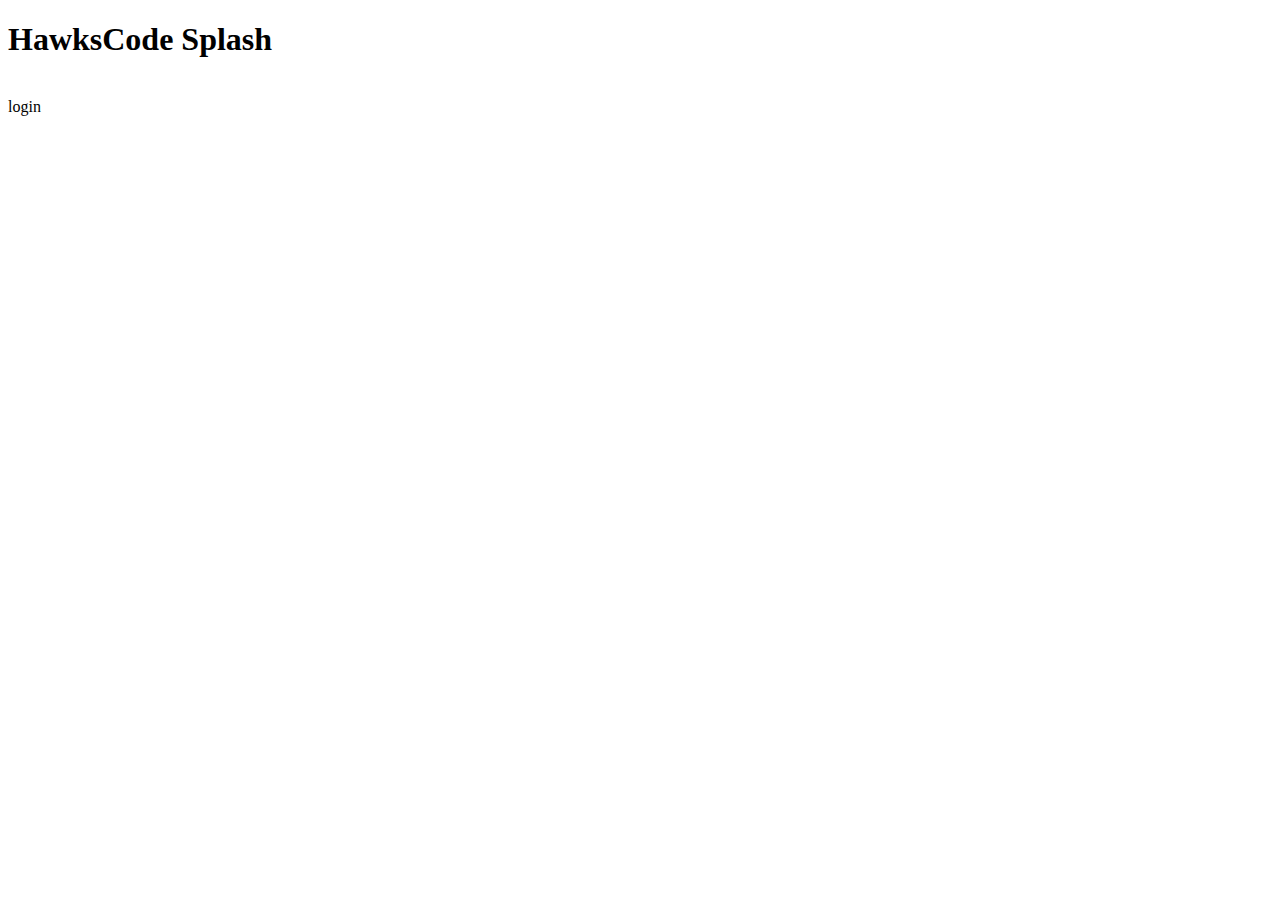
<file: src/main/resources/templates/index.html>
<!DOCTYPE html>
<html xmlns:th="http://thymeleaf.org">
	<head>
		<meta charset="utf-8">
		<meta name="viewport" content="width=device-width, initial-scale=1.0">
		<meta http-equiv="X-UA-Compatible" content="IE=edge">
		
		<title>MU HawksCode</title>
	</head>
	<body>
		<h1>HawksCode Splash</h1>
		<br />
		<a th:href="@{/home}">login</a>
	</body>
</html>
</file>
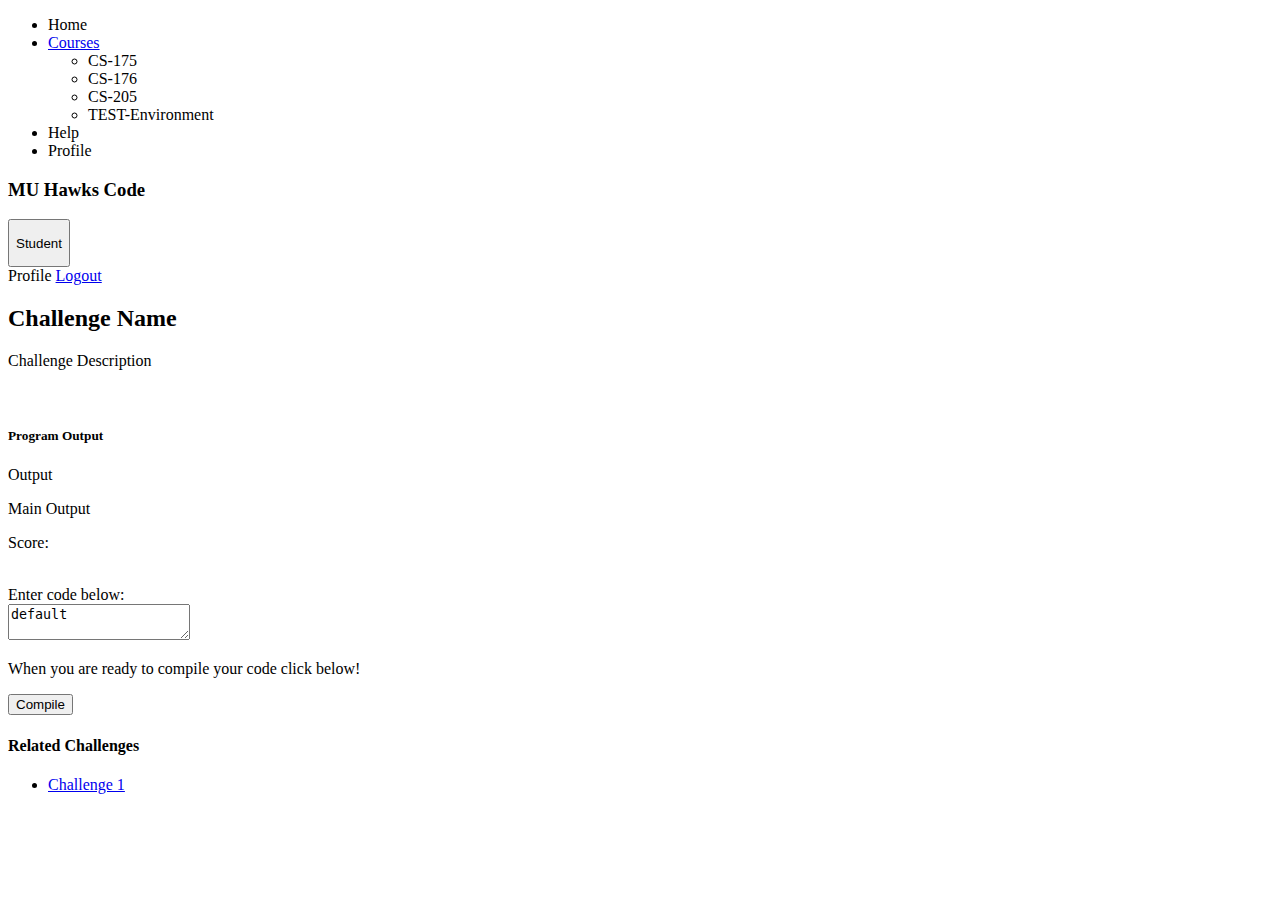
<file: src/main/resources/templates/b-challenge.html>
<!DOCTYPE html>
<html xmlns:th="http://thymeleaf.org">
	<head>
        <meta charset="utf-8">
        <meta name="viewport" content="width=device-width, initial-scale=1.0">
        <meta http-equiv="X-UA-Compatible" content="IE=edge">

        <title>MU HawksCode</title>
		<link rel="icon" type="image/ico" th:src="@{/img/MUScienceLogo.png}" />
 		
 		<!-- Bootstrap CSS CDN -->
        <link rel="stylesheet" th:href="@{/css/bootstrap.min.css}">
        <!-- Our Custom CSS -->
        <link rel="stylesheet" th:href="@{/css/main.css}">

		<!-- Our Custom CSS -->
		<link rel="stylesheet" th:href="@{/css/helpPage.css}">
		<link rel="stylesheet" th:href="@{/css/indexPage.css}">
		
		<link rel="stylesheet" th:href="@{/css/coursePage.css}">
		<link rel="stylesheet" th:href="@{/css/codeEditor.css}">
		<link rel="stylesheet" th:href="@{/css/challenge_pages.css}">
		
		<link rel="stylesheet" th:href="@{/css/profile.css}">
		<link rel="stylesheet" th:href="@{/css/main.css}">
				
		<!-- Font Awesome -->
		<link rel="stylesheet"
			href="https://use.fontawesome.com/releases/v5.4.1/css/all.css"
			integrity="sha384-5sAR7xN1Nv6T6+dT2mhtzEpVJvfS3NScPQTrOxhwjIuvcA67KV2R5Jz6kr4abQsz"
			crossorigin="anonymous">
		<!-- Font for textarea -->
		<link href="https://fonts.googleapis.com/css?family=Inconsolata&display=swap" rel="stylesheet"> 
	</head>

	<body>
        <div class="wrapper">
            <nav id="sidebar">
				<ul class="list-unstyled components">
				<li>
					<a th:href="@{/home}"><i class="fas fa-home"></i>Home</a>
				</li>
				<li>
					<a href="#courseSubmenu" data-toggle="collapse" aria-expanded="false" class="dropdown-toggle"><i class="fas fa-chalkboard"></i>Courses</a>
					<ul class="collapse list-unstyled" id="courseSubmenu">
						<li><a th:href="@{/home/cs175}">CS-175</a></li>
						<li><a th:href="@{/home/cs176}">CS-176</a></li>
						<li><a th:href="@{/home/cs205}">CS-205</a></li>
						<li><a th:href="@{/home/testEnvironment}">TEST-Environment</a></li>
					</ul>
				</li>
				<li>
					<a th:href="@{/home/help}"><i class="fas fa-question"></i>Help</a>
				</li>
				<li>
					<a th:href="@{/home/profile}"><i class="fas fa-user"></i>Profile</a>
				</li>
			</ul>
	<!--  
			<ul class="list-unstyled CTAs">
				<li><a href="#" class="primary">Help</a></li>
				<li><a href="#" class="secondary">Java Docs</a></li>
			</ul>
	-->
		</nav>
        <div id="content">
            <!-- Secondary Nav -->
            <nav class="navbar navbar-default">
               <div class="container-fluid">
               <i id="sidebarCollapse" class="fa fa-bars" aria-hidden="true"></i>
               <!-- <h1 class="site-header"> HAWKSCODE </h1> --> 
                <div class="sidebar-header">
					<h3><a th:href="@{/home}">MU Hawks Code</a></h3>
					<!-- <strong><a th:href="@{/home}">MU</a></strong> -->
				</div>
                                
                <div class="profile-dropdown">
              		<button onclick="myFunction()" class="profile-dropbtn"><p th:text="${userID}" class="profile-dropbtn">Student</p></button>
                   	<div id="myDropdown" class="profile-dropdown-content">
					    <a th:href="@{/home/profile}">Profile</a>
					    <a href="logout?url=/?forcepostlogouturl">Logout</a>
					</div>
				</div> <!--  end drop down -->
               </div>
           </nav>
           <!-- beginning of HawksCode homepage -->
               
		<div id="challenge_page">
               <h2 th:text="${header}">Challenge Name</h2><span id="isChallengeCompleted"></span>
           
           
			<div th:utext="${description}">Challenge Description</div>
			
			<!-- Output, Errors, and overall score (float right in CSS, let it take up 25% of page)  -->
			<div id="right-side_info">
			<br/><br/>
			<h5>Program Output</h5>
				
			<div class="errors"> <!-- Error Output 
				<div th:each="item: ${outList}" th:text="${item}"></div>-->
				<p> Output</p>
				<div th:each="item: ${outList}" th:text="${#strings.replace(item, ' ', '&nbsp;&nbsp;')}">Main Output</div>	
			</div>
				<div id="score">
				
						<!-- <ul>
							<li><a th:each="error: ${outList/errorList}" th:text="${item/error}"></a>
						</ul>
						 TO BE ADDED  -->
						<p>Score: <span th:text="${score}"></span></p>
						
				</div>
			
			</div>
          
           <!-- Challenge text box -->
           <br/>
			<form method="post" th:object="${textInput}">Enter code below:
		<br/>
			<textarea th:field="*{userInput}" th:text="${'Does this show?!?!'} " spellcheck="false" maxlength="2500">
						does this show?
			</textarea>
		<br/>
		<p>When you are ready to compile your code click below!</p>
		<!-- button -->
			<input type="submit" value="Compile"/>

			</form>
			
		<div class="line"></div>
		<h4>Related Challenges</h4>
		<ul th:each="rc: ${relatedChallenges}">
			<li><a href="#" th:text = "${rc}" th:href="@{${rc}}">Challenge 1</a></li>
		
		</ul>
		</div>
	</div>
</div>      
            

		<!-- script to show editor 
        <script src="ace/ace.js" type="text/javascript" charset="utf-8"></script>
        <script src="js/basic.js"></script>
		-->
		
		<!-- Keep user input after post -->
		<script th:inline="javascript">
		/*<![CDATA[*/
		    var boilerplate = /*[[${boilerplate}]]*/ 'default';
			var userInput =  /*[[${userInput}]]*/ 'default';
			var textarea = document.querySelector("textarea");
			if(!userInput) {
				textarea.value = boilerplate;
				
			} else {
		    	textarea.value = userInput;
		    	textarea.scrollIntoView();
			}
		/*]]>*/
		</script>
		
		<!-- Check is challenge is already completed by user -->
		<script th:inline="javascript">
		/*<![CDATA[*/
		    var isChallengeCompleted = /*[[${isChallengeCompleted}]]*/ 'default';
			console.log(isChallengeCompleted);
			if(isChallengeCompleted === true) {
				document.querySelector("#isChallengeCompleted").innerHTML = "<p>Completed!</p>";
			}
		/*]]>*/
		</script>
		
		<!-- Allow tabbing in textarea -->
		<script>
			var textareas = document.getElementsByTagName('textarea');
			var count = textareas.length;
			for(var i=0;i<count;i++){
			    textareas[i].onkeydown = function(e){
			        if(e.keyCode==9 || e.which==9){
			            e.preventDefault();
			            var s = this.selectionStart;
			            this.value = this.value.substring(0,this.selectionStart) + "    " + this.value.substring(this.selectionEnd);
			            this.selectionEnd = s+4; 
			        }
			    }
			}
		</script>
		
		
        <!-- jQuery CDN -->
        <script th:src="@{/js/jquery-1.12.0.min.js}"></script>
        <!-- Bootstrap Js CDN -->
        <script th:src="@{/js/bootstrap.min.js}"></script>
        <!-- Custom JS-->
        <script th:src="@{/js/main.js}"></script>
        <!-- script to show editor 
        <script src="ace/ace.js" type="text/javascript" charset="utf-8"></script>
        -->
        
        <!-- PROFILE DROPDOWN -->
		<script>
			/* When the user clicks on the button, 
			toggle between hiding and showing the dropdown content */
			function myFunction() {
			  document.getElementById("myDropdown").classList.toggle("show");
			}
			
			// Close the dropdown if the user clicks outside of it
			window.onclick = function(event) {
			  if (!event.target.matches('.profile-dropbtn')) {
			    var dropdowns = document.getElementsByClassName("profile-dropdown-content");
			    var i;
			    for (i = 0; i < dropdowns.length; i++) {
			      var openDropdown = dropdowns[i];
			      if (openDropdown.classList.contains('show')) {
			        openDropdown.classList.remove('show');
			      }
			    }
			  }
			}
		</script>
    </body>
</html>
</file>
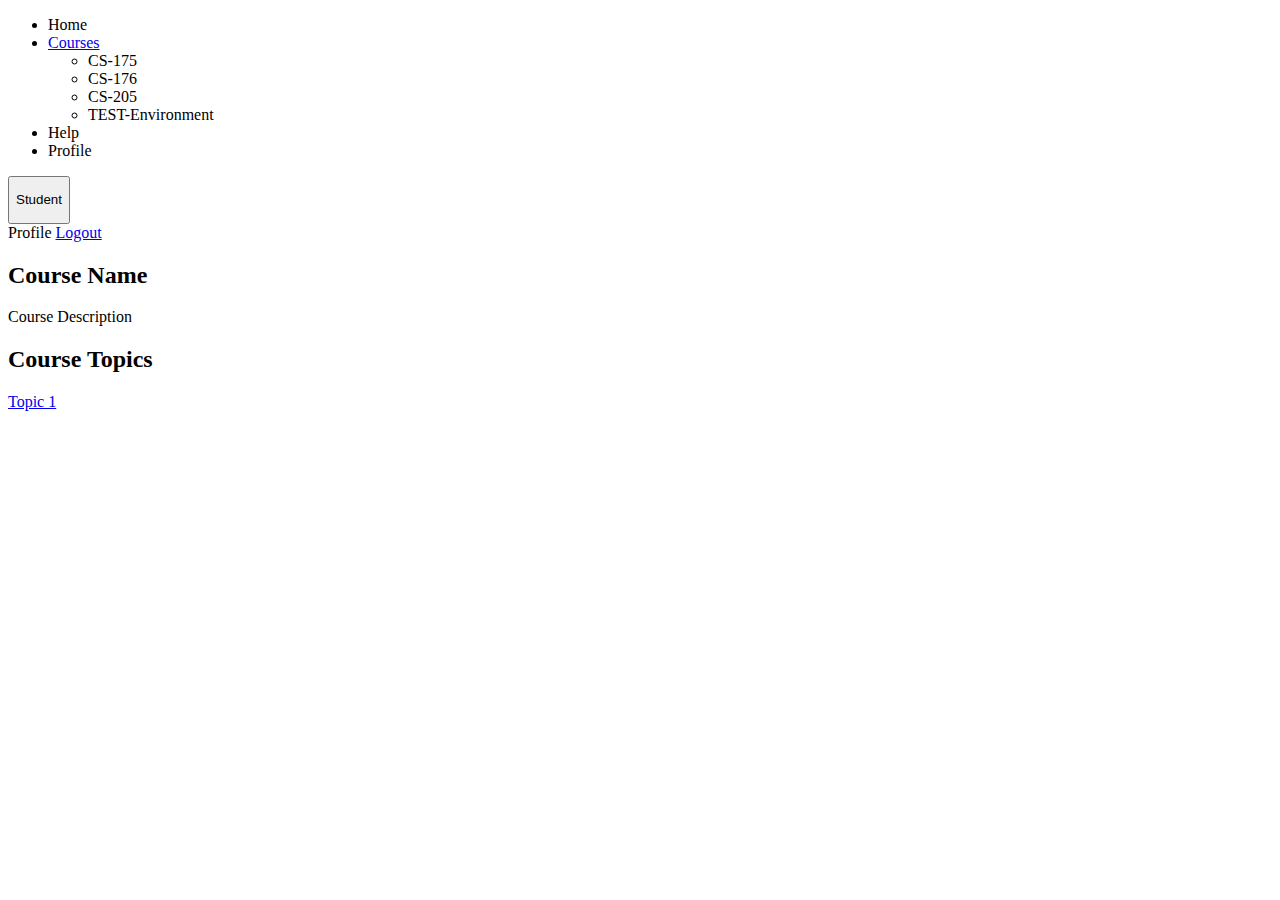
<file: src/main/resources/templates/b-course.html>
<!DOCTYPE html> <!--new page -->
<html xmlns:th="http://thymeleaf.org">
    <head>
        <meta charset="utf-8">
        <meta name="viewport" content="width=device-width, initial-scale=1.0">
        <meta http-equiv="X-UA-Compatible" content="IE=edge">

        <title>MU HawksCode</title>
		<link rel="icon" type="image/ico" th:href="@{/img/MUScienceLogo.png}" />
 		
 		<!-- Bootstrap CSS CDN -->
        <link rel="stylesheet" th:href="@{/css/bootstrap.min.css}">
        <!-- Our Custom CSS -->
        <link rel="stylesheet" th:href="@{/css/main.css}">

		<!-- Our Custom CSS -->
		<link rel="stylesheet" th:href="@{/css/helpPage.css}">
		<link rel="stylesheet" th:href="@{/css/indexPage.css}">
		
		<link rel="stylesheet" th:href="@{/css/coursePage.css}">
		<link rel="stylesheet" th:href="@{/css/codeEditor.css}">
		<link rel="stylesheet" th:href="@{/css/challenge_pages.css}">
		
		<link rel="stylesheet" th:href="@{/css/profile.css}">
		<link rel="stylesheet" th:href="@{/css/main.css}">
				
		<!-- Font Awesome -->
		<link rel="stylesheet"
			href="https://use.fontawesome.com/releases/v5.4.1/css/all.css"
			integrity="sha384-5sAR7xN1Nv6T6+dT2mhtzEpVJvfS3NScPQTrOxhwjIuvcA67KV2R5Jz6kr4abQsz"
			crossorigin="anonymous">
		<!-- Font for textarea -->
		<link href="https://fonts.googleapis.com/css?family=Inconsolata&display=swap" rel="stylesheet"> 
	</head>

	<body>
        <div class="wrapper">
        	<!-- Sidebar Holder -->
        	<nav id="sidebar">		
				<ul class="list-unstyled components">
					<li>
						<a th:href="@{/home}"><i class="fas fa-home"></i>Home</a>
					</li>
					<li>
						<a href="#courseSubmenu" data-toggle="collapse" aria-expanded="false" class="dropdown-toggle"><i class="fas fa-chalkboard"></i>Courses</a>
						<ul class="collapse list-unstyled" id="courseSubmenu">
							<li><a th:href="@{/home/cs175}">CS-175</a></li>
							<li><a th:href="@{/home/cs176}">CS-176</a></li>
							<li><a th:href="@{/home/cs205}">CS-205</a></li>
							<li><a th:href="@{/home/testEnvironment}">TEST-Environment</a></li>
						</ul>
					</li>
					<li>
						<a th:href="@{/home/help}"><i class="fas fa-question"></i>Help</a>
					</li>
					<li>
						<a th:href="@{/home/profile}"><i class="fas fa-user"></i>Profile</a>
					</li>
				</ul>
				<!-- 
				<ul class="list-unstyled CTAs">
					<li><a href="#" class="primary">Help</a></li>
					<li><a href="#" class="secondary">Java Docs</a></li>
				</ul>
				-->
			</nav>

            <!-- Page Content Holder -->
            <div id="content">
            <!-- Secondary Nav -->
            <nav class="navbar navbar-default">
                <div class="container-fluid">
                    <i id="sidebarCollapse" class="fa fa-bars" aria-hidden="true"></i>
                    
                    <div class="profile-dropdown">
                    	<button onclick="myFunction()" class="profile-dropbtn"><p th:text="${userID}">Student</p></button>
                    	<div id="myDropdown" class="profile-dropdown-content">
						    <a th:href="@{/home/profile}">Profile</a>
						    <a href="/?forcepostlogouturl">Logout</a>
						</div>
					</div> <!--  end drop down -->
                </div>
            </nav>
            <!-- beginning of HawksCode homepage -->
			    
			    <!-- beginning of course information page-->
				<div id="course_info">
					<h2 th:text="${header}">Course Name</h2>
	                <p th:utext="${description}">Course Description</p>
	            </div>  
	            
	            <div class="line"></div>
	            
	            <!-- Topics Links -->
	            <h2>Course Topics</h2>
	            
	            <div class="courseTopics_container"> 
	            	<div class="courseTopic_1" th:each="topic: ${topics}">
	             		<div class="content">
	             			<div class="topicName">
	             				<a href="#" th:text = "${topic}" th:href="@{${path}+'/' + ${topic}}">Topic 1</a>
	             			</div>
	             		</div>
	             	</div> 			
	             </div>   
	             
            </div> <!--  end DIV content -->
            
        </div> <!-- end DIV wrapper -->

        <script th:src="@{/js/jquery-1.12.0.min.js}"></script>
        
        <!-- Bootstrap Js CDN -->
        <script th:src="@{/js/bootstrap.min.js}"></script>
        
        <!-- Custom JS-->
        <script th:src="@{/js/main.js}"></script>
        
        <!-- PROFILE DROPDOWN -->
		<script>
			/* When the user clicks on the button, 
			toggle between hiding and showing the dropdown content */
			function myFunction() {
			  document.getElementById("myDropdown").classList.toggle("show");
			}
			
			// Close the dropdown if the user clicks outside of it
			window.onclick = function(event) {
			  if (!event.target.matches('.profile-dropbtn')) {
			    var dropdowns = document.getElementsByClassName("profile-dropdown-content");
			    var i;
			    for (i = 0; i < dropdowns.length; i++) {
			      var openDropdown = dropdowns[i];
			      if (openDropdown.classList.contains('show')) {
			        openDropdown.classList.remove('show');
			      }
			    }
			  }
			}
		</script>
    </body>
</html>
</file>
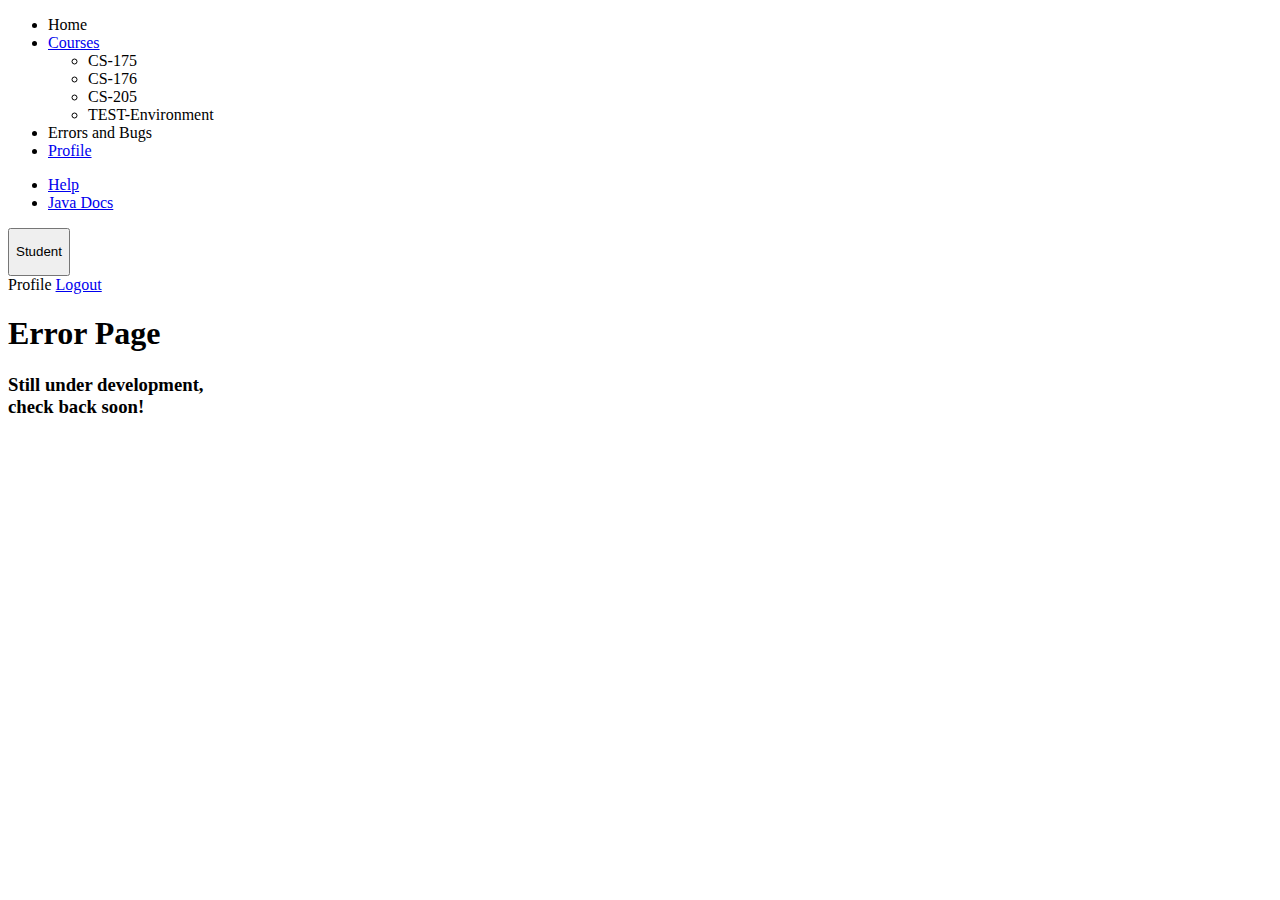
<file: src/main/resources/templates/b-error_page.html>
<!DOCTYPE html> <!--new page -->
<html xmlns:th="http://thymeleaf.org">
    <head>
        <meta charset="utf-8">
        <meta name="viewport" content="width=device-width, initial-scale=1.0">
        <meta http-equiv="X-UA-Compatible" content="IE=edge">

        <title>MU HawksCode</title>
		<link rel="icon" type="image/ico" th:href="@{/img/MUScienceLogo.png}" />
 		
 		<!-- Bootstrap CSS CDN -->
        <link rel="stylesheet" th:href="@{/css/bootstrap.min.css}">
        <!-- Our Custom CSS -->
        <link rel="stylesheet" th:href="@{/css/main.css}">

		<!-- Our Custom CSS -->
		<link rel="stylesheet" th:href="@{/css/main.css}">
		<link rel="stylesheet" th:href="@{/css/indexPage.css}">
		
		<link rel="stylesheet" th:href="@{/css/coursePage.css}">
		<link rel="stylesheet" th:href="@{/css/codeEditor.css}">
		<link rel="stylesheet" th:href="@{/css/challenge_pages.css}">
		
		<link rel="stylesheet" th:href="@{/css/profile.css}">
		<link rel="stylesheet" th:href="@{/css/helpPage.css}">
				
		<!-- Font Awesome -->
		<link rel="stylesheet"
			href="https://use.fontawesome.com/releases/v5.4.1/css/all.css"
			integrity="sha384-5sAR7xN1Nv6T6+dT2mhtzEpVJvfS3NScPQTrOxhwjIuvcA67KV2R5Jz6kr4abQsz"
			crossorigin="anonymous">
		<!-- Font for textarea -->
		<link href="https://fonts.googleapis.com/css?family=Inconsolata&display=swap" rel="stylesheet"> 
	</head>

	<body>
        <div class="wrapper">
            <!-- Sidebar Holder -->
            <nav id="sidebar">
                <ul class="list-unstyled components">
                    <li>
                        <a th:href="@{/home}"><i class="fas fa-home"></i>Home</a>
                    </li>
                    <li>
                        <a href="#courseSubmenu" data-toggle="collapse" aria-expanded="false" class="dropdown-toggle"><i class="fas fa-chalkboard"></i>Courses</a>
                        <ul class="collapse list-unstyled" id="courseSubmenu">
                            <li><a th:href="@{/home/cs175}">CS-175</a></li>
                            <li><a th:href="@{/home/cs176}">CS-176</a></li>
                           	<li><a th:href="@{/home/cs205}">CS-205</a></li>
                           	<li><a th:href="@{/home/testEnvironment}">TEST-Environment</a></li>
                        </ul>
                    </li>
                    <li>
                        <a th:href="@{/error_page}"><i class="fas fa-question"></i>Errors and Bugs</a>
                    </li>
                    <li>
                        <a href="@{/home/profile}"><i class="fas fa-user"></i>Profile</a>
                    </li>
                </ul>

                <ul class="list-unstyled CTAs">
                    <li><a href=# class="primary">Help</a></li>
                    <li><a href=# class="secondary">Java Docs</a></li>
                </ul>
            </nav>

            <!-- Page Content Holder -->
            <div id="content">
	            <!-- Secondary Nav -->
	            <nav class="navbar navbar-default">
	                <div class="container-fluid">
	                    <i id="sidebarCollapse" class="fa fa-bars" aria-hidden="true"></i>
	                    
	                    <div class="profile-dropdown">
	                    	<button onclick="myFunction()" class="profile-dropbtn"><p th:text="${userID}">Student</p></button>
	                    	<div id="myDropdown" class="profile-dropdown-content">
							    <a th:href="@{/home/profile}">Profile</a>
							    <a href="/?forcepostlogouturl">Logout</a>
							</div>
						</div> <!--  end drop down -->
	                </div>
	            </nav>
			    <!-- beginning of page information page-->
			  	<div id="error_page">
			    <h1>Error Page</h1>
			    
			    <h3>Still under development, <br>
			    check back soon!
			    </h3>
			    
				</div>  
            </div>
        </div>

        <!-- jQuery CDN -->
        <script th:src="@{/js/jquery-1.12.0.min.js}"></script>
        <!-- Bootstrap Js CDN -->
        <script th:src="@{/js/bootstrap.min.js}"></script>
        <!-- Custom JS-->
        <script th:src="@{/js/main.js}"></script>
        
        <!-- PROFILE DROPDOWN -->
		<script>
			/* When the user clicks on the button, 
			toggle between hiding and showing the dropdown content */
			function myFunction() {
			  document.getElementById("myDropdown").classList.toggle("show");
			}
			
			// Close the dropdown if the user clicks outside of it
			window.onclick = function(event) {
			  if (!event.target.matches('.profile-dropbtn')) {
			    var dropdowns = document.getElementsByClassName("profile-dropdown-content");
			    var i;
			    for (i = 0; i < dropdowns.length; i++) {
			      var openDropdown = dropdowns[i];
			      if (openDropdown.classList.contains('show')) {
			        openDropdown.classList.remove('show');
			      }
			    }
			  }
			}
		</script>
    </body>
</html>
</file>
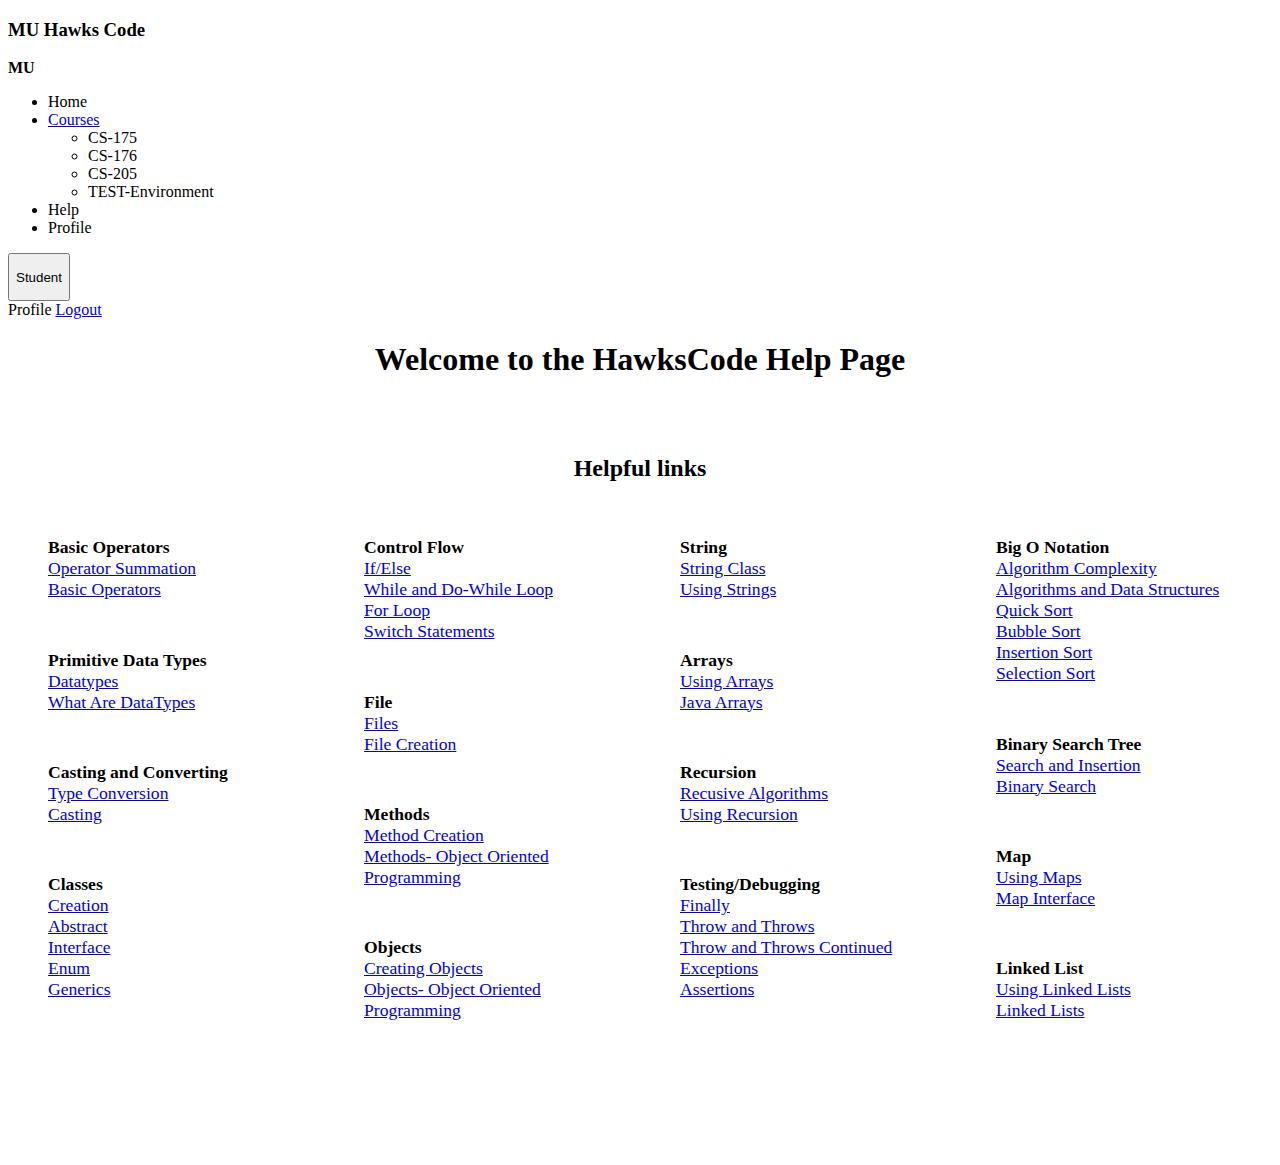
<file: src/main/resources/templates/b-help.html>
<!DOCTYPE html>
<html xmlns:th="http://thymeleaf.org">
   <head>
        <meta charset="utf-8">
        <meta name="viewport" content="width=device-width, initial-scale=1.0">
        <meta http-equiv="X-UA-Compatible" content="IE=edge">

        <title>MU HawksCode</title>
		<link rel="icon" type="image/ico" th:href="@{/img/MUScienceLogo.png}" />
 		
 		<!-- Bootstrap CSS CDN -->
        <link rel="stylesheet" th:href="@{/css/bootstrap.min.css}">
        <!-- Our Custom CSS -->
        <link rel="stylesheet" th:href="@{/css/main.css}">

		<!-- Our Custom CSS -->
		<link rel="stylesheet" th:href="@{/css/helpPage.css}">
		<link rel="stylesheet" th:href="@{/css/main.css}">
		<link rel="stylesheet" th:href="@{/css/indexPage.css}">
		
		<link rel="stylesheet" th:href="@{/css/coursePage.css}">
		<link rel="stylesheet" th:href="@{/css/codeEditor.css}">
		<link rel="stylesheet" th:href="@{/css/challenge_pages.css}">
		
		<link rel="stylesheet" th:href="@{/css/profile.css}">
		<link rel="stylesheet" th:href="@{/css/main.css}">
				
		<!-- Font Awesome -->
		<link rel="stylesheet"
			href="https://use.fontawesome.com/releases/v5.4.1/css/all.css"
			integrity="sha384-5sAR7xN1Nv6T6+dT2mhtzEpVJvfS3NScPQTrOxhwjIuvcA67KV2R5Jz6kr4abQsz"
			crossorigin="anonymous">
		<!-- Font for textarea -->
		<link href="https://fonts.googleapis.com/css?family=Inconsolata&display=swap" rel="stylesheet"> 
	</head>

	<body>
        <div class="wrapper">

            <!-- Sidebar Holder -->
           <nav id="sidebar">
			<div class="sidebar-header">
				<h3><a th:href="@{/home}">MU Hawks Code</a></h3>
				<strong><a th:href="@{/home}">MU</a></strong>
			</div>

			<ul class="list-unstyled components">
				<li class="active">
					<a th:href="@{/home}"><i class="fas fa-home"></i>Home</a>
				</li>
				<li>
					<a href="#courseSubmenu" data-toggle="collapse" aria-expanded="false" class="dropdown-toggle"><i class="fas fa-chalkboard"></i>Courses</a>
					<ul class="collapse list-unstyled" id="courseSubmenu">
						<li><a th:href="@{/home/cs175}">CS-175</a></li>
						<li><a th:href="@{/home/cs176}">CS-176</a></li>
						<li><a th:href="@{/home/cs205}">CS-205</a></li>
						<li><a th:href="@{/home/testEnvironment}">TEST-Environment</a></li>
					</ul>
				</li>
				<li>
					<a th:href="@{/home/help}"><i class="fas fa-question"></i>Help</a>
				</li>
				<li>
					<a th:href="@{/home/profile}"><i class="fas fa-user"></i>Profile</a>
				</li>
			</ul>
		</nav>
			
	
            <!-- Page Content Holder -->
            <div id="content">
	            <!-- Secondary Nav -->
	            <nav class="navbar navbar-default">
	                <div class="container-fluid">
	                    <i id="sidebarCollapse" class="fa fa-bars" aria-hidden="true"></i>
	                    
	                    <div class="profile-dropdown">
	                    	<button onclick="myFunction()" class="profile-dropbtn"><p th:text="${userID}">Student</p></button>
	                    	<div id="myDropdown" class="profile-dropdown-content">
							    <a th:href="@{/home/profile}">Profile</a>
							    <a href="/?forcepostlogouturl">Logout</a>
							</div>
						</div> <!--  end drop down -->
	                </div>
	            </nav>
				<!-- beginning of HawksCode help page -->
				
				<div id="helpPage">
					<h1 style="text-align:center;"> Welcome to the HawksCode Help Page</h1>
					<br>
					<!--  <a th:href="@{/cas/test}">test</a> -->
					<!-- Three courses 175, 176, 205 links -->
									
					<br>
					<h2 style="text-align:center;">Helpful links</h2>
						<br>
					<div id="helpTopics">	
				
						<!--Row 1 -->	
						<div class="classTopic" style="float: left; font-size:1.1em; width: 25%;">
								<div id="section">
									<section>
											<ul class = "topic-link" style="list-style-type:none; padding-bottom:10%;">
											<li><b>Basic Operators</b></li>
											<li><a target="_blank" href="https://docs.oracle.com/javase/tutorial/java/nutsandbolts/opsummary.html">Operator Summation</a></li>
											<li><a target="_blank" href="https://www.geeksforgeeks.org/basic-operators-java/">Basic Operators</a></li>	
											</ul>
										</section>	
									<section>	
											<ul class = "topic-link" style="list-style-type:none; padding-bottom:10%;">
											<li><b>Primitive Data Types</b></li>
											<li><a target="_blank" href="https://docs.oracle.com/javase/tutorial/java/nutsandbolts/datatypes.html">Datatypes</a></li>
											<li><a target="_blank" href="https://www.geeksforgeeks.org/data-types-in-java/">What Are DataTypes</a></li>
											</ul>
									</section>
									<section>		
											<ul class = "topic-link" style="list-style-type:none; padding-bottom:10%;">
												<li><b>Casting and Converting</b></li>
												 <li><a target="_blank" href="https://www.geeksforgeeks.org/type-conversion-java-examples/">Type Conversion</a></li>
												 <li><a target="_blank" href="http://www.informit.com/articles/article.aspx?p=30871&seqNum=5">Casting</a></li>
											</ul>
									</section>
									<section>
											<ul class = "topic-link" style="list-style-type:none;">
												<li><b>Classes</b></li>
												<li><a target="_blank" href="https://docs.oracle.com/javase/7/docs/api/java/lang/StringBuffer.html">Creation</a></li>
												<li><a target="_blank" href="https://www.geeksforgeeks.org/abstract-classes-in-java/">Abstract</a></li>
												<li><a target="_blank" href="https://www.geeksforgeeks.org/interfaces-in-java/">Interface</a></li>
												<li><a target="_blank" href="https://www.geeksforgeeks.org/enum-in-java/">Enum</a></li>
												<li><a target="_blank" href="https://www.geeksforgeeks.org/generics-in-java/">Generics</a></li>
											</ul>
									<section>
								</div> <!-- section!! --> 
									<br>
						</div> <!-- class topic ROW 1 --> 		
						
						<!--  Row 2 -->
						<div class="classTopic" style="float: left; font-size:1.1em; width: 25%; padding-bottom:10%;">
							<div id="section">
								<section>
	  								<ul class = "topic-link" style="list-style-type:none; padding-bottom:10%;">
	    								<li><b>Control Flow</b></li>
	    								<li><a target="_blank" href="https://docs.oracle.com/javase/tutorial/java/nutsandbolts/if.html">If/Else</a></li>
	    								<li><a target="_blank" href="https://docs.oracle.com/javase/tutorial/java/nutsandbolts/while.html">While and Do-While Loop</a></li>
	    								<li><a target="_blank" href="https://docs.oracle.com/javase/tutorial/java/nutsandbolts/for.html">For Loop</a></li>
	    								<li><a target="_blank" href="https://docs.oracle.com/javase/tutorial/java/nutsandbolts/switch.html">Switch Statements</a></li>
	    							</ul>
								</section>		
								
								<section>
										<ul class = "topic-link" style="list-style-type:none; padding-bottom:10%;">
											<li><b>File</b></li>
											<li><a target="_blank" href="https://docs.oracle.com/javase/7/docs/api/java/io/File.html">Files</a></li>
											<li><a target="_blank" href="https://beginnersbook.com/2014/01/how-to-create-a-file-in-java/">File Creation</a></li>
										</ul>
								</section>
								
								<section>
										<ul class = "topic-link" style="list-style-type:none; padding-bottom:10%;">
											<li><b>Methods</b></li>
											<li><a target="_blank" href="https://www.geeksforgeeks.org/methods-in-java/">Method Creation</a></li>
											<li><a target="_blank" href="https://www.tutorialspoint.com/java/java_methods">Methods- Object Oriented Programming</a></li>
										</ul>
								</section>	
								
								<section>	
										<ul class = "topic-link" style="list-style-type:none;">	
											<li><b>Objects</b></li>
											<li><a target="_blank" href="https://docs.oracle.com/javase/7/docs/api/java/lang/Object.html">Creating Objects</a></li>
											<li><a target="_blank" href="https://www.geeksforgeeks.org/classes-objects-java/">Objects- Object Oriented Programming </a></li>
										</ul>
								</section>
							</div>  <!-- section!! --> 
						</div> <!-- class topic ROW 2 --> 
							
						<!--Row 3 -->	
						<div class="classTopic" style="float: left; font-size:1.1em; width: 25%;">
								<div id="section">
									<section>
											<ul style="list-style-type:none; padding-bottom:10%;">
												<li><b>String</b></li>
												<li><a target="_blank" href="https://docs.oracle.com/javase/tutorial/java/data/strings.html">String Class</a></li>
												<li><a target="_blank" href="https://www.geeksforgeeks.org/strings-in-java/">Using Strings</a></li>
											</ul>	
									</section>
									<section>
											<ul style="list-style-type:none; padding-bottom:10%;">
												<li><b>Arrays</b></li>
												<li><a target="_blank" href="https://docs.oracle.com/javase/7/docs/api/java/util/Arrays.html">Using Arrays</a></li>
												<li><a target="_blank" href="https://www.geeksforgeeks.org/arrays-in-java/">Java Arrays</a></li>
											</ul>
									</section>
									
									<section>
											 <ul style="list-style-type:none; padding-bottom:10%;">
												<li><b>Recursion</b></li>
												<li><a target="_blank" href="https://www.geeksforgeeks.org/recursion/">Recusive Algorithms</a></li>
												<li><a target="_blank" href="https://www.geeksforgeeks.org/tree-traversals-inorder-preorder-and-postorder/">Using Recursion</a></li>
											</ul>		
									</section>
									
									<section>
											<ul style="list-style-type:none;">
												<li><b>Testing/Debugging</b></li>
												<li><a target="_blank" href="https://docs.oracle.com/javase/tutorial/essential/exceptions/finally.html">Finally</a></li>
												<li><a target="_blank" href="https://docs.oracle.com/javase/tutorial/essential/exceptions/throwing.html">Throw and Throws</a></li>
												<li><a target="_blank" href="https://www.geeksforgeeks.org/throw-throws-java/">Throw and Throws Continued</a></li>
												<li><a target="_blank" href="https://www.geeksforgeeks.org/exceptions-in-java/">Exceptions</a></li>
												<li><a target="_blank" href="https://www.geeksforgeeks.org/assertions-in-java/">Assertions</a></li>
											</ul>	
									</section>
								</div> <!-- section!! --> 
									<br>
						</div> <!-- class topic ROW 3 --> 		
						
						<!--  Row 4 -->
						<div class="classTopic" style="float: left; font-size:1.1em; width: 25%;">
							<div id="section">
								<section>
									<ul style="list-style-type:none; padding-bottom:10%;">
										<li><b>Big O Notation</b></li>
										<li><a target="_blank" href="https://www.baeldung.com/java-algorithm-complexity">Algorithm Complexity</a></li>
										<li><a target="_blank" href="https://www.quora.com/Whats-the-best-cheat-sheet-data-structure-for-an-Algorithm-and-Data-Structure-class-final-exam">Algorithms and Data Structures</a></li>
										<li><a target="_blank" href="https://www.geeksforgeeks.org/quick-sort/">Quick Sort</a></li>
										<li><a target="_blank" href="https://www.geeksforgeeks.org/bubble-sort/">Bubble Sort</a></li>
										<li><a target="_blank" href="https://www.geeksforgeeks.org/insertion-sort/">Insertion Sort</a></li>
										<li><a target="_blank" href="https://www.geeksforgeeks.org/selection-sort/">Selection Sort</a></li>
									</ul>	
								</section>
								<section>
									<ul style="list-style-type:none; padding-bottom:10%;">
										<li><b>Binary Search Tree</b></li>
										<li><a target="_blank" href="https://www.geeksforgeeks.org/binary-search-tree-set-1-search-and-insertion/">Search and Insertion</a></li>
										<li><a target="_blank" href="https://www.geeksforgeeks.org/binary-search-tree-set-1-search-and-insertion/">Binary Search</a></li>
									</ul>	
								</section>
										
								<section>
									<ul style="list-style-type:none; padding-bottom:10%;">
										<li><b>Map</b></li>
										<li><a target="_blank" href="https://docs.oracle.com/javase/8/docs/api/java/util/Map.html">Using Maps</a></li>
										<li><a target="_blank" href="https://www.geeksforgeeks.org/map-interface-java-examples/">Map Interface</a></li>
									</ul>
								</section>
										
								<section>
									<ul style="list-style-type:none;">
										<li><b>Linked List</b></li>
										<li><a target="_blank" href="https://docs.oracle.com/javase/7/docs/api/java/util/LinkedList.html">Using Linked Lists</a></li>
										<li><a target="_blank" href="https://beginnersbook.com/2013/12/linkedlist-in-java-with-example/">Linked Lists</a></li>
									</ul>
								</section>
							</div>  <!-- section!! --> 
						</div> <!-- class topic ROW 4 --> 				
					</div> <!-- help topic --> 
				</div> <!-- help page --> 		
			</div> <!-- content --> 	
		</div> <!-- main wrapper -->
        
		<!-- script to show editor 
        <script src="ace/ace.js" type="text/javascript" charset="utf-8"></script>
        <script src="js/basic.js"></script>
        -->
        		
        <!-- jQuery CDN -->
        <script th:src="@{/js/jquery-1.12.0.min.js}"></script>
        <!-- Bootstrap Js CDN -->
        <script th:src="@{/js/bootstrap.min.js}"></script>
        <!-- Custom JS-->
        <script th:src="@{/js/main.js}"></script>
        <!-- script to show editor 
        <script src="ace/ace.js" type="text/javascript" charset="utf-8"></script>
        -->
        
        <!--  COURSE-BUTTON: onClick underline-->
        <script>
        var buttons = document.getElementsByTagName("btn-link-collapsed");

        function setActive(moo) 
        {
          for (var i = 0; i < buttons.length; i++) 
          {
              if (buttons[i] == moo) {
                moo.classList.toggle("active");
              } else {
                buttons[i].classList.remove('active');
              }
            }
        }

        for (var i = 0; i < buttons.length; i++) 
        {
          buttons[i].addEventListener("click", function() { 
        	  setActive(this);
          });
        }
		</script>
		
		<!-- PROFILE DROPDOWN -->
		<script>
			/* When the user clicks on the button, 
			toggle between hiding and showing the dropdown content */
			function myFunction() {
			  document.getElementById("myDropdown").classList.toggle("show");
			}
			
			// Close the dropdown if the user clicks outside of it
			window.onclick = function(event) {
			  if (!event.target.matches('.profile-dropbtn')) {
			    var dropdowns = document.getElementsByClassName("profile-dropdown-content");
			    var i;
			    for (i = 0; i < dropdowns.length; i++) {
			      var openDropdown = dropdowns[i];
			      if (openDropdown.classList.contains('show')) {
			        openDropdown.classList.remove('show');
			      }
			    }
			  }
			}
		</script>
    </body>
</html>
</file>
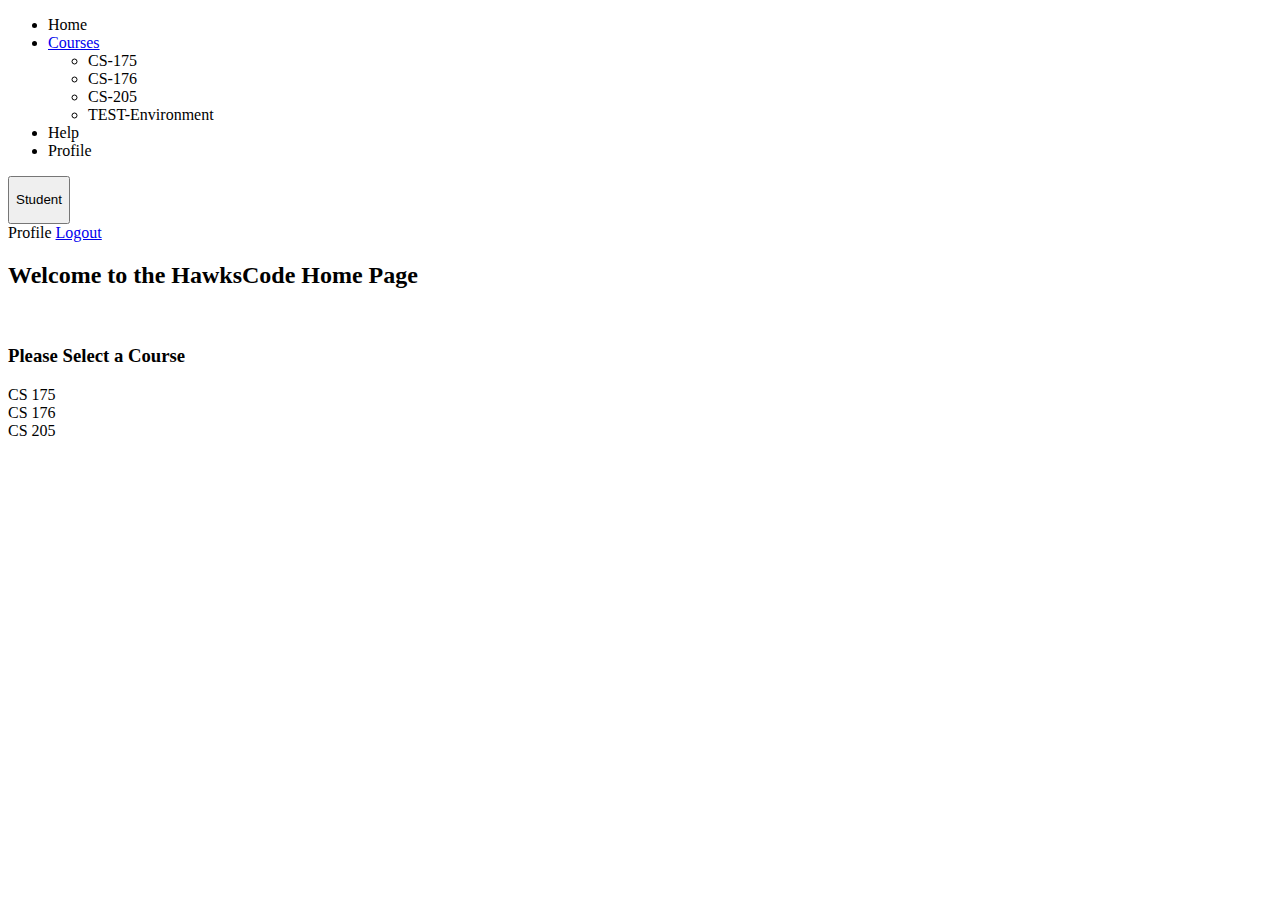
<file: src/main/resources/templates/b-index.html>
<!DOCTYPE html>
<html xmlns:th="http://thymeleaf.org">
    <head>
        <meta charset="utf-8">
        <meta name="viewport" content="width=device-width, initial-scale=1.0">
        <meta http-equiv="X-UA-Compatible" content="IE=edge">

        <title>MU HawksCode</title>
		<link rel="icon" type="image/ico" th:href="@{/img/MUScienceLogo.png}" />
 		
 		<!-- Bootstrap CSS CDN -->
        <link rel="stylesheet" th:href="@{/css/bootstrap.min.css}">
        <!-- Our Custom CSS -->
        <link rel="stylesheet" th:href="@{/css/main.css}">

		<!-- Our Custom CSS -->
		<link rel="stylesheet" th:href="@{/css/helpPage.css}">
		<link rel="stylesheet" th:href="@{/css/main.css}">
		<link rel="stylesheet" th:href="@{/css/indexPage.css}">
		
		<link rel="stylesheet" th:href="@{/css/coursePage.css}">
		<link rel="stylesheet" th:href="@{/css/codeEditor.css}">
		<link rel="stylesheet" th:href="@{/css/challenge_pages.css}">
		
		<link rel="stylesheet" th:href="@{/css/profile.css}">
		<link rel="stylesheet" th:href="@{/css/main.css}">
				
		<!-- Font Awesome -->
		<link rel="stylesheet"
			href="https://use.fontawesome.com/releases/v5.4.1/css/all.css"
			integrity="sha384-5sAR7xN1Nv6T6+dT2mhtzEpVJvfS3NScPQTrOxhwjIuvcA67KV2R5Jz6kr4abQsz"
			crossorigin="anonymous">
		<!-- Font for textarea -->
		<link href="https://fonts.googleapis.com/css?family=Inconsolata&display=swap" rel="stylesheet"> 
	</head>

	<body>
        <div class="wrapper">
	        
	        <!-- Sidebar Holder -->
	        <nav id="sidebar">		
				<ul class="list-unstyled components">
					<li>
						<a th:href="@{/home}"><i class="fas fa-home"></i>Home</a>
					</li>
					<li>
						<a href="#courseSubmenu" data-toggle="collapse" aria-expanded="false" class="dropdown-toggle"><i class="fas fa-chalkboard"></i>Courses</a>
						<ul class="collapse list-unstyled" id="courseSubmenu">
							<li><a th:href="@{/home/cs175}">CS-175</a></li>
							<li><a th:href="@{/home/cs176}">CS-176</a></li>
							<li><a th:href="@{/home/cs205}">CS-205</a></li>
							<li><a th:href="@{/home/testEnvironment}">TEST-Environment</a></li>
						</ul>
					</li>
					<li>
						<a th:href="@{/home/help}"><i class="fas fa-question"></i>Help</a>
					</li>
					<li>
						<a th:href="@{/home/profile}"><i class="fas fa-user"></i>Profile</a>
					</li>
				</ul>
				<!--  
				<ul class="list-unstyled CTAs">
					<li><a href="#" class="primary">Help</a></li>
					<li><a href="#" class="secondary">Java Docs</a></li>
				</ul>
				-->
			</nav>
	
            <!-- Page Content Holder -->
            <div id="content">
	            <!-- Secondary Nav -->
	            <nav class="navbar navbar-default">
	                <div class="container-fluid">
	                    <i id="sidebarCollapse" class="fa fa-bars" aria-hidden="true"></i>
	                    
	                    <div class="profile-dropdown">
	                    	<button onclick="myFunction()" class="profile-dropbtn"><p th:text="${userID}">Student</p></button>
	                    	<div id="myDropdown" class="profile-dropdown-content">
							    <a th:href="@{/home/profile}">Profile</a>
							    <a href="/?forcepostlogouturl">Logout</a>
							</div>
						</div> <!--  end drop down -->
	                </div>
	            </nav>
                
                
                <!-- beginning of HawksCode homepage -->
                <div id="homepage">
	            <h2> Welcome to the HawksCode Home Page</h2>
	            <br>
	            
	            <!--  <a th:href="@{/cas/test}">test</a> -->
	            <!-- Three courses 175, 176, 205 links -->
				
				<h3>Please Select a Course</h3>
				<div class="course-container">
					<div class="course">
							<div class="courseName"><a th:href="@{/home/cs175}">CS 175</a></div>
					</div>
					<div class="course">
							<div class="courseName"><a th:href="@{/home/cs176}">CS 176</a></div>
					</div>
					<div class="course">
							<div class="courseName"><a th:href="@{/home/cs205}">CS 205</a></div>
					</div>
				</div>
			</div>
            
          </div> <!--  end DIV content -->
          
        </div> <!--  end DIV wrapper -->
        
		<!-- script to show editor 
        <script src="ace/ace.js" type="text/javascript" charset="utf-8"></script>
        <script src="js/basic.js"></script>
        -->
        		
        <!-- jQuery CDN -->
        <script th:src="@{/js/jquery-1.12.0.min.js}"></script>
        <!-- Bootstrap Js CDN -->
        <script th:src="@{/js/bootstrap.min.js}"></script>
        <!-- Custom JS-->
        <script th:src="@{/js/main.js}"></script>
        <!-- script to show editor 
        <script src="ace/ace.js" type="text/javascript" charset="utf-8"></script>
        -->
        
        <!-- PROFILE DROPDOWN -->
		<script>
			/* When the user clicks on the button, 
			toggle between hiding and showing the dropdown content */
			function myFunction() {
			  document.getElementById("myDropdown").classList.toggle("show");
			  
			}
			
			// Close the dropdown if the user clicks outside of it
			window.onclick = function(event) {
			  if (!event.target.matches('.profile-dropbtn')) {
			    var dropdowns = document.getElementsByClassName("profile-dropdown-content");
			    var i;
			    for (i = 0; i < dropdowns.length; i++) {
			      var openDropdown = dropdowns[i];
			      if (openDropdown.classList.contains('show')) {
			        openDropdown.classList.remove('show');
			      }
			    }
			  }
			}
		</script>
    </body>
</html>
</file>
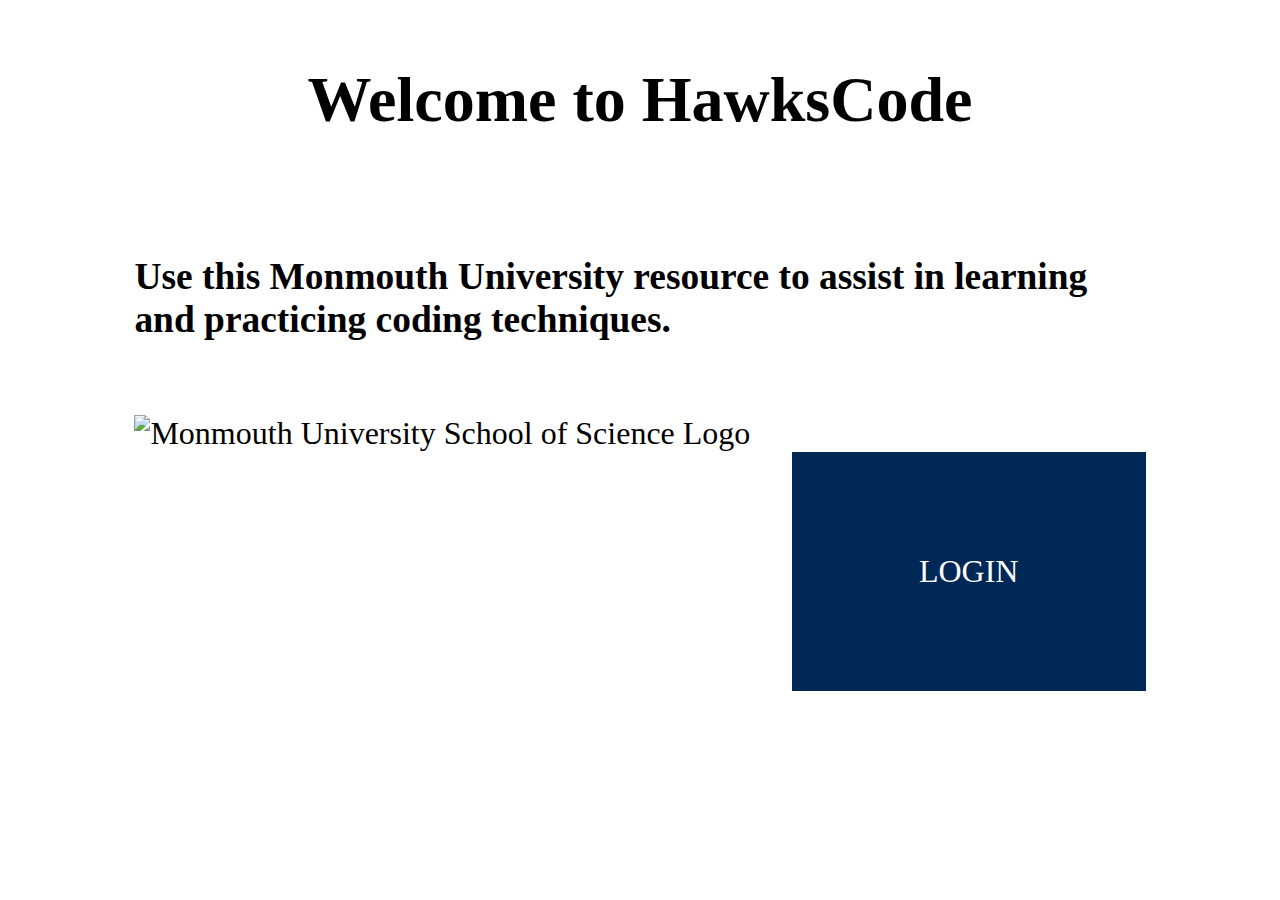
<file: src/main/resources/templates/b-login.html>
<!DOCTYPE html>
<html xmlns:th="http://thymeleaf.org">
<head>
        <meta charset="utf-8">
        <meta name="viewport" content="width=device-width, initial-scale=1.0">
        <meta http-equiv="X-UA-Compatible" content="IE=edge">

        <title>MU HawksCode</title>
		<link rel="icon" type="image/ico" th:href="@{/img/MUScienceLogo.png}" />
 		
 		<!-- Bootstrap CSS CDN -->
        <link rel="stylesheet" th:href="@{/css/bootstrap.min.css}">
        <!-- Our Custom CSS -->
        <link rel="stylesheet" th:href="@{/css/main.css}">

		<!-- Our Custom CSS -->
		<link rel="stylesheet" th:href="@{/css/main.css}">
		<link rel="stylesheet" th:href="@{/css/indexPage.css}">
		
		<link rel="stylesheet" th:href="@{/css/coursePage.css}">
		<link rel="stylesheet" th:href="@{/css/codeEditor.css}">
		<link rel="stylesheet" th:href="@{/css/challenge_pages.css}">
		
		<link rel="stylesheet" th:href="@{/css/profile.css}">
		<link rel="stylesheet" th:href="@{/css/helpPage.css}">
				
		<!-- Font Awesome -->
		<link rel="stylesheet"
			href="https://use.fontawesome.com/releases/v5.4.1/css/all.css"
			integrity="sha384-5sAR7xN1Nv6T6+dT2mhtzEpVJvfS3NScPQTrOxhwjIuvcA67KV2R5Jz6kr4abQsz"
			crossorigin="anonymous">
		<!-- Font for textarea -->
		<link href="https://fonts.googleapis.com/css?family=Inconsolata&display=swap" rel="stylesheet"> 
		
		<style>
		body {
		font-size: 2em;
		}
		
		.loginpage_wrapper{
		margin-top: 5%;
		width:80%;
		margin-left: auto;
		margin-right: auto;
		margin-bottom: 8%;
		}
			
		div.LoginImage {
		width: 65%;
		display: block;
		padding-right: 5%;
		float: left;
		}
		
		div.LoginImage img{
		width: 100%;
		padding-left: auto;
		padding-right: auto;
		}
		
		div#btn{
		width: 35%;
		height: 100%;
		display:hidden;
		margin-bottom: auto;
		padding-top: 10%;
		padding-bottom: 10%;
		padding-left: auto;
		padding-right: auto;
		text-align: center;
		float: right;
		clear: none;
		background-color: #002856;
		color: #FFFFFF;
		}
		
		
		</style>
	</head>
	
	<body>
	<div class="loginpage_wrapper">
			<h1 Style="text-align:center;">Welcome to HawksCode</h1>
				<div id="content">
					<br />
					<h3>Use this Monmouth University resource to assist in learning and practicing coding
						techniques.</h3>
					<br />
					<div class="LoginImage">
					<img th:src="@{/img/MUScienceLogo.png}" alt="Monmouth University School of Science Logo"/>
					</div>
					
					<div id="btn"><a th:href="@{/home}">LOGIN</a></div>
				
				</div>
		</div>
	</body>
</html>
</file>
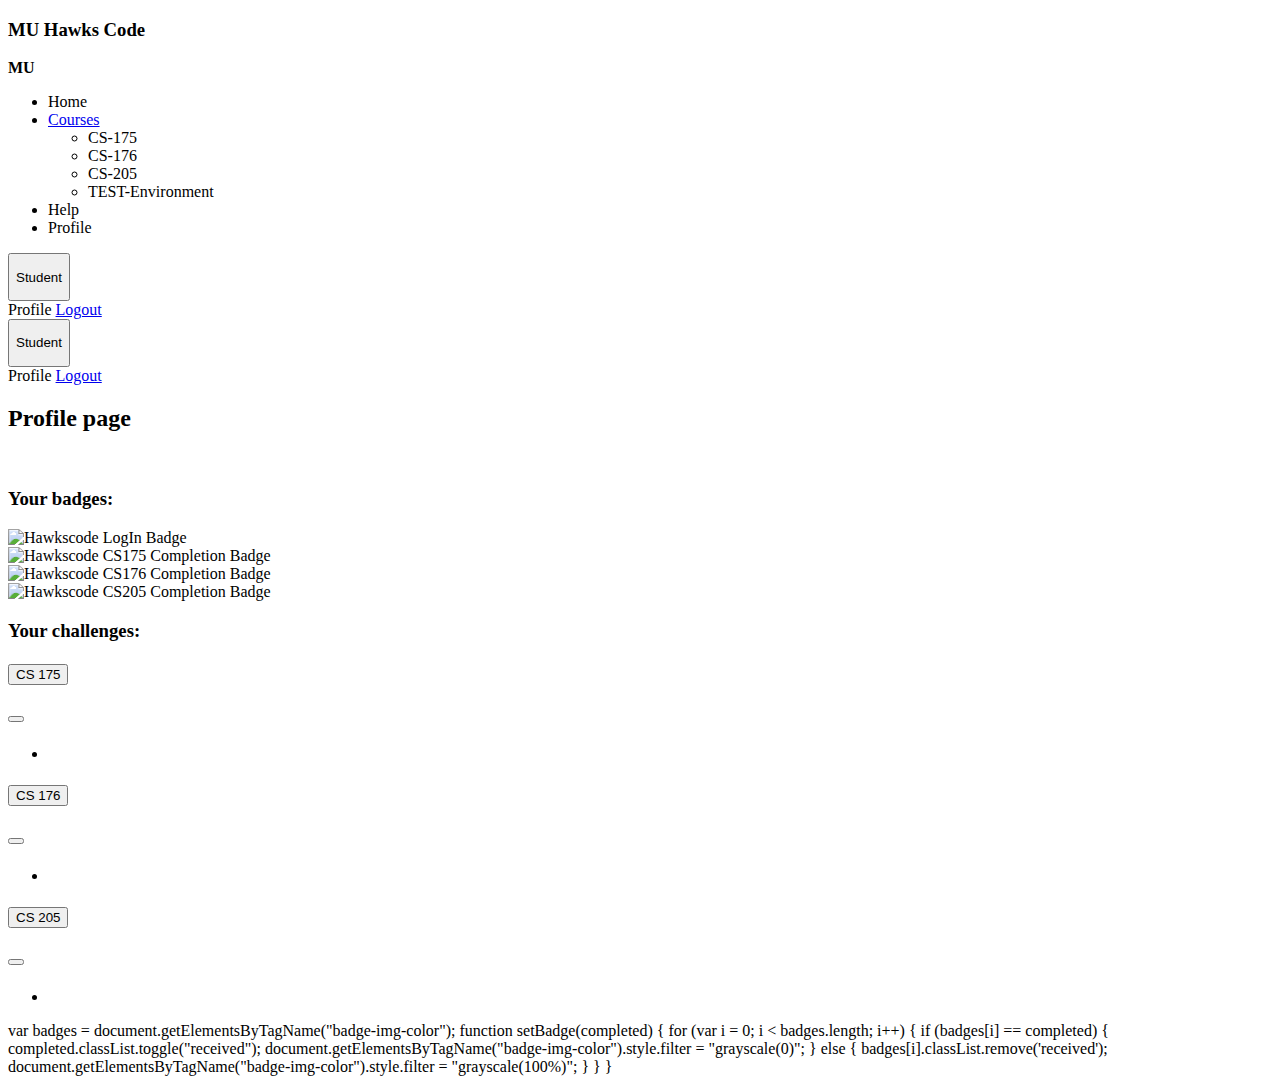
<file: src/main/resources/templates/b-profile.html>
<!DOCTYPE html>
<html xmlns:th="http://thymeleaf.org">
    <head>
        <meta charset="utf-8">
        <meta name="viewport" content="width=device-width, initial-scale=1.0">
        <meta http-equiv="X-UA-Compatible" content="IE=edge">

        <title>MU HawksCode</title>
		<link rel="icon" type="image/ico" th:href="@{/img/MUScienceLogo.png}" />
 		
 		<!-- Bootstrap CSS CDN -->
        <link rel="stylesheet" th:href="@{/css/bootstrap.min.css}">
        <!-- Our Custom CSS -->
        <link rel="stylesheet" th:href="@{/css/main.css}">

		<!-- Our Custom CSS -->
		<link rel="stylesheet" th:href="@{/css/helpPage.css}">
		<link rel="stylesheet" th:href="@{/css/main.css}">
		<link rel="stylesheet" th:href="@{/css/indexPage.css}">
		
		<link rel="stylesheet" th:href="@{/css/coursePage.css}">
		<link rel="stylesheet" th:href="@{/css/codeEditor.css}">
		<link rel="stylesheet" th:href="@{/css/challenge_pages.css}">
		
		<link rel="stylesheet" th:href="@{/css/profile.css}">
		<link rel="stylesheet" th:href="@{/css/main.css}">
				
		<!-- Font Awesome -->
		<link rel="stylesheet"
			href="https://use.fontawesome.com/releases/v5.4.1/css/all.css"
			integrity="sha384-5sAR7xN1Nv6T6+dT2mhtzEpVJvfS3NScPQTrOxhwjIuvcA67KV2R5Jz6kr4abQsz"
			crossorigin="anonymous">
		<!-- Font for textarea -->
		<link href="https://fonts.googleapis.com/css?family=Inconsolata&display=swap" rel="stylesheet"> 
	</head>

	<body>
        <div class="wrapper">
            <!-- Sidebar Holder -->
           <nav id="sidebar">
			<div class="sidebar-header">
				<h3><a th:href="@{/home}">MU Hawks Code</a></h3>
				<strong><a th:href="@{/home}">MU</a></strong>
			</div>

			<ul class="list-unstyled components">
				<li>
					<a th:href="@{/home}"><i class="fas fa-home"></i>Home</a>
				</li>
				<li>
					<a href="#courseSubmenu" data-toggle="collapse" aria-expanded="false" class="dropdown-toggle"><i class="fas fa-chalkboard"></i>Courses</a>
					<ul class="collapse list-unstyled" id="courseSubmenu">
						<li><a th:href="@{/home/cs175}">CS-175</a></li>
						<li><a th:href="@{/home/cs176}">CS-176</a></li>
						<li><a th:href="@{/home/cs205}">CS-205</a></li>
						<li><a th:href="@{/home/testEnvironment}">TEST-Environment</a></li>
					</ul>
				</li>
				<li>
					<a th:href="@{/home/help}"><i class="fas fa-question"></i>Help</a>
				</li>
				<li>
					<a th:href="@{/home/profile}"><i class="fas fa-user"></i>Profile</a>
				</li>
			</ul>
		<!--  
			<ul class="list-unstyled CTAs">
				<li><a href="#" class="primary">Help</a></li>
				<li><a href="#" class="secondary">Java Docs</a></li>
			</ul>
		-->
		</nav>

        <!-- Page Content Holder -->
        <div id="content">
            <!-- Secondary Nav -->
            <nav class="navbar navbar-default">
                <div class="container-fluid">
                    <i id="sidebarCollapse" class="fa fa-bars" aria-hidden="true"></i>
                    
                    <div class="profile-dropdown">
                    	<button onclick="myFunction()" class="profile-dropbtn"><p th:text="${userID}">Student</p></button>
                    	<div id="myDropdown" class="profile-dropdown-content">
						    <a th:href="@{/home/profile}">Profile</a>
						    <a href="/?forcepostlogouturl">Logout</a>
						    
						</div>
		                                
		                <div class="profile-dropdown">
		                   	<button onclick="myFunction()" class="profile-dropbtn"><p th:text="${userID}" class="profile-dropbtn">Student</p></button>
		                   	<div id="myDropdown" class="profile-dropdown-content">
							    <a th:href="@{/home/profile}">Profile</a>
							    <a href="/?forcepostlogouturl">Logout</a>
							</div>
						</div> <!--  end drop down -->
		               </div>
		           </nav>
			    <!-- beginning of HawksCode homepage -->
				<div id="profilePage">
					<h2>Profile page</h2>
			           <br>
	           
		            <h3>Your badges:</h3>  
		            <div class="badge-main"> 
		            	<div class="badge-container"> 
			            	<section class="badge-holder"> 
			            		<img class="badge-img" th:src="@{/img/MU-Hawkscode-Badges-01.png}" alt="Hawkscode LogIn Badge"/>
				            </section>
				            <section class="badge-holder"> 
			            		<img class="badge-img" th:src="@{/img/MU-Hawkscode-Badges-02.png}" alt="Hawkscode CS175 Completion Badge"/>
				            </section>
				            <section class="badge-holder"> 
			            		<img class="badge-img" th:src="@{/img/MU-Hawkscode-Badges-03.png}" alt="Hawkscode CS176 Completion Badge"/>
				            </section>
				            <section class="badge-holder"> 
			            		<img class="badge-img" th:src="@{/img/MU-Hawkscode-Badges-04.png}" alt="Hawkscode CS205 Completion Badge"/>
				            </section>
			            </div>		            
	           		 </div> <!-- end badge-main -->
	     
		          	 <h3>Your challenges:</h3>   
					 <div id="accordion">
					 
					 <!-- CS 175 -->
					 <div class="card">
						<div class="card-header" id="headingOne">
							<h5 class="mb-0">
								<button class="btn-link-collapsed" data-toggle="collapse" data-target="#collapseOne" aria-expanded="true" aria-controls="collapseOne">
								CS 175
								</button>
							</h5>
							<h5>
								<a th:href="@{/home/cs175}">
									<button class="btn-link-topic">
										<i class="fa fa-arrow-right"></i>
									</button>
								</a>
							</h5>
						</div>
						<div id="collapseOne" class="collapse" aria-labelledby="headingOne" data-parent="#accordion">
							<div class="card-body">
								<ul th:each="challenge: ${cs175Challenges}"> 
									<li th:utext = ${challenge}></li>					
								</ul>
							</div>
						</div>
					</div>
					
					<!-- CS 176 -->
					<div class="card">
						<div class="card-header" id="headingTwo">
							<h5 class="mb-0">
								<button class="btn-link-collapsed" data-toggle="collapse" data-target="#collapseTwo" aria-expanded="true" aria-controls="collapseTwo">
								CS 176
								</button>
							</h5>
							<h5>
								<a th:href="@{/home/cs176}">
									<button class="btn-link-topic">
										<i class="fa fa-arrow-right"></i>
									</button>
								</a>
							</h5>
						</div>
						<div id="collapseTwo" class="collapse" aria-labelledby="headingTwo" data-parent="#accordion">
							<div class="card-body">
								<ul th:each="challenge: ${cs176Challenges}"> 
									<li th:utext = ${challenge}></li>					
								</ul>
							</div>
						</div>
					</div>
					
					<!-- CS 205 -->
					<div class="card">
						<div class="card-header" id="headingThree">
							<h5 class="mb-0">
								<button class="btn-link-collapsed" data-toggle="collapse" data-target="#collapseThree" aria-expanded="true" aria-controls="collapseThree">
								CS 205
								</button>
							</h5>
							<h5>
								<a th:href="@{/home/cs205}">
									<button class="btn-link-topic">
										<i class="fa fa-arrow-right"></i>
									</button>
								</a>
							</h5>
						</div>
						<div id="collapseThree" class="collapse" aria-labelledby="headingThree" data-parent="#accordion">
							<div class="card-body">
								<ul th:each="challenge: ${cs205Challenges}"> 
									<li th:utext = ${challenge}></li>					
								</ul>
							</div>
						</div>
					</div>
					
				</div> <!--  end accordion-->
 
            </div> <!--  end profilePage -->
          </div>
        </div>
        
		<!-- script to show editor 
        <script src="ace/ace.js" type="text/javascript" charset="utf-8"></script>
        <script src="js/basic.js"></script>
        -->
        		
        <!-- jQuery CDN -->
        <script th:src="@{/js/jquery-1.12.0.min.js}"></script>
        <!-- Bootstrap Js CDN -->
        <script th:src="@{/js/bootstrap.min.js}"></script>
        <!-- Custom JS-->
        <script th:src="@{/js/main.js}"></script>
        <!-- script to show editor 
        <script src="ace/ace.js" type="text/javascript" charset="utf-8"></script>
        -->
        
        <!--  COURSE-BUTTON: onClick underline-->
        <script>
        var buttons = document.getElementsByTagName("btn-link-collapsed");

        function setActive(moo) 
        {
          for (var i = 0; i < buttons.length; i++) 
          {
              if (buttons[i] == moo) {
                moo.classList.toggle("active");
              } else {
                buttons[i].classList.remove('active');
              }
            }
        }

        for (var i = 0; i < buttons.length; i++) 
        {
          buttons[i].addEventListener("click", function() { 
        	  setActive(this);
          });
        }
		</script>
		
		<!-- PROFILE DROPDOWN -->
		<script>
			/* When the user clicks on the button, 
			toggle between hiding and showing the dropdown content */
			function myFunction() {
			  document.getElementById("myDropdown").classList.toggle("show");
			}
			
			// Close the dropdown if the user clicks outside of it
			window.onclick = function(event) {
			  if (!event.target.matches('.profile-dropbtn')) {
			    var dropdowns = document.getElementsByClassName("profile-dropdown-content");
			    var i;
			    for (i = 0; i < dropdowns.length; i++) {
			      var openDropdown = dropdowns[i];
			      if (openDropdown.classList.contains('show')) {
			        openDropdown.classList.remove('show');
			      }
			    }
			  }
			}
		</script>
		
		<!-- BADGES -->
		var badges = document.getElementsByTagName("badge-img-color");

        function setBadge(completed) 
        {
          for (var i = 0; i < badges.length; i++) 
          {
              if (badges[i] == completed) {
                completed.classList.toggle("received");
                document.getElementsByTagName("badge-img-color").style.filter = "grayscale(0)";
              } else {
                badges[i].classList.remove('received');
                document.getElementsByTagName("badge-img-color").style.filter = "grayscale(100%)";
              }
            }
        }
		
		
    </body>
</html>
</file>
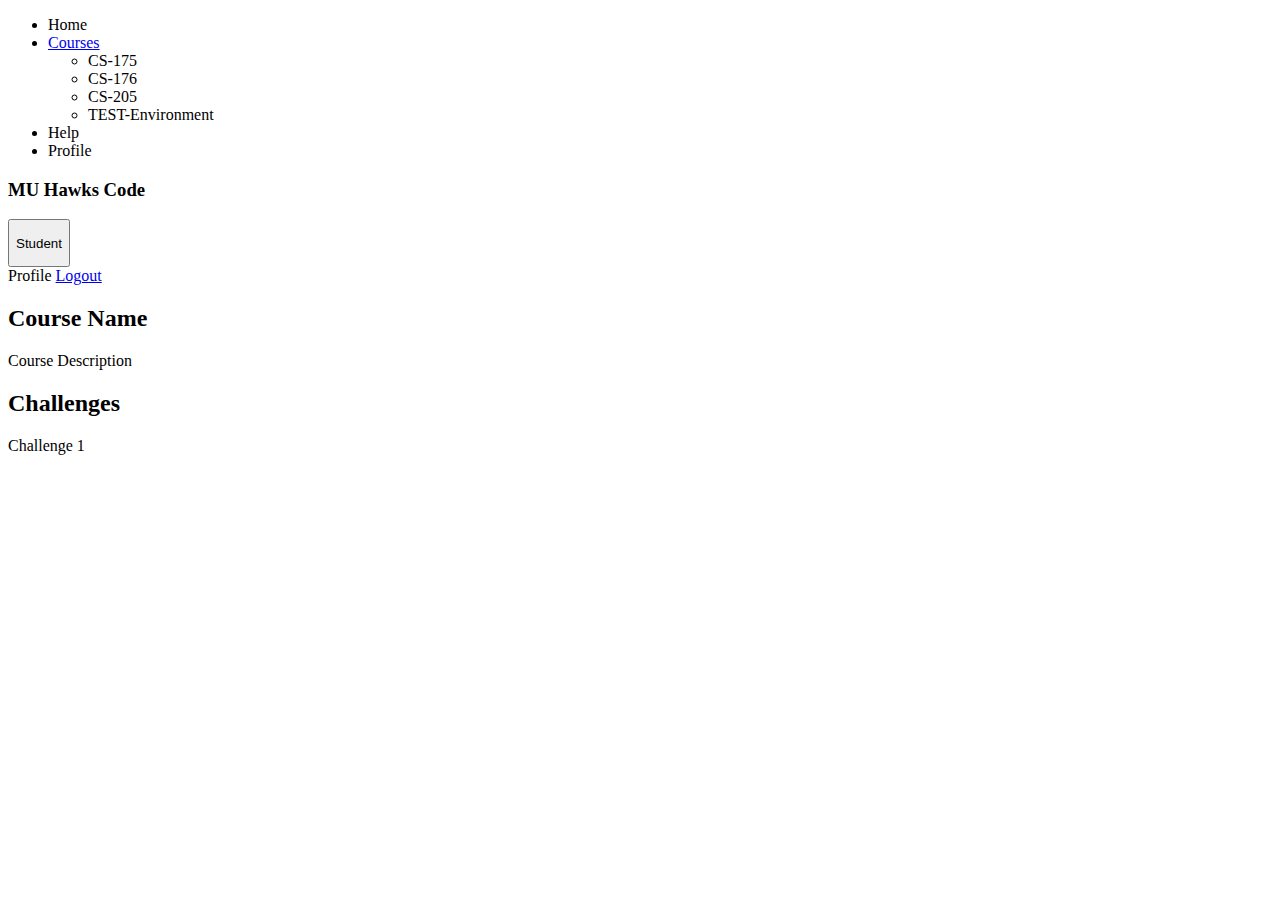
<file: src/main/resources/templates/b-topics.html>
<!DOCTYPE html>
<!--new page -->
<html xmlns:th="http://thymeleaf.org">
	<head>
        <meta charset="utf-8">
        <meta name="viewport" content="width=device-width, initial-scale=1.0">
        <meta http-equiv="X-UA-Compatible" content="IE=edge">

        <title>MU HawksCode</title>
		<link rel="icon" type="image/ico" th:href="@{/img/MUScienceLogo.png}" />
 		
 		<!-- Bootstrap CSS CDN -->
        <link rel="stylesheet" th:href="@{/css/bootstrap.min.css}">
        <!-- Our Custom CSS -->
        <link rel="stylesheet" th:href="@{/css/main.css}">

		<!-- Our Custom CSS -->
		<link rel="stylesheet" th:href="@{/css/helpPage.css}">
		<link rel="stylesheet" th:href="@{/css/indexPage.css}">
		
		<link rel="stylesheet" th:href="@{/css/coursePage.css}">
		<link rel="stylesheet" th:href="@{/css/codeEditor.css}">
		<link rel="stylesheet" th:href="@{/css/challenge_pages.css}">
		
		<link rel="stylesheet" th:href="@{/css/profile.css}">
		<link rel="stylesheet" th:href="@{/css/main.css}">
				
		<!-- Font Awesome -->
		<link rel="stylesheet"
			href="https://use.fontawesome.com/releases/v5.4.1/css/all.css"
			integrity="sha384-5sAR7xN1Nv6T6+dT2mhtzEpVJvfS3NScPQTrOxhwjIuvcA67KV2R5Jz6kr4abQsz"
			crossorigin="anonymous">
		<!-- Font for textarea -->
		<link href="https://fonts.googleapis.com/css?family=Inconsolata&display=swap" rel="stylesheet"> 
	</head>

	<body>
		<div class="wrapper">
			<!-- Sidebar Holder -->
			<nav id="sidebar">	
				<ul class="list-unstyled components">
					<li>
						<a th:href="@{/home}"><i class="fas fa-home"></i>Home</a>
					</li>
					<li>
						<a href="#courseSubmenu" data-toggle="collapse" aria-expanded="false" class="dropdown-toggle"><i class="fas fa-chalkboard"></i>Courses</a>
						<ul class="collapse list-unstyled" id="courseSubmenu">
							<li><a th:href="@{/home/cs175}">CS-175</a></li>
							<li><a th:href="@{/home/cs176}">CS-176</a></li>
							<li><a th:href="@{/home/cs205}">CS-205</a></li>
							<li><a th:href="@{/home/testEnvironment}">TEST-Environment</a></li>
						</ul>
					</li>
					<li>
						<a th:href="@{/home/help}"><i class="fas fa-question"></i>Help</a>
					</li>
					<li>
						<a th:href="@{/home/profile}"><i class="fas fa-user"></i>Profile</a>
					</li>
				</ul>
		<!--  
				<ul class="list-unstyled CTAs">
					<li><a href="#" class="primary">Help</a></li>
					<li><a href="#" class="secondary">Java Docs</a></li>
				</ul>
		-->
			</nav>
	
			<!-- Page Content Holder -->
			<div id="content">
	            <!-- Secondary Nav -->
	            <nav class="navbar navbar-default">
	               <div class="container-fluid">
	               <i id="sidebarCollapse" class="fa fa-bars" aria-hidden="true"></i>
	               <!-- <h1 class="site-header"> HAWKSCODE </h1> --> 
	                <div class="sidebar-header">
						<h3><a th:href="@{/home}">MU Hawks Code</a></h3>
						<!-- <strong><a th:href="@{/home}">MU</a></strong> -->
					</div>
	                                
	                <div class="profile-dropdown">
	                   	<button onclick="myFunction()" class="profile-dropbtn"><p th:text="${userID}" class="profile-dropbtn">Student</p></button>
	                   	<div id="myDropdown" class="profile-dropdown-content">
						    <a th:href="@{/home/profile}">Profile</a>
						    <a href="/?forcepostlogouturl">Logout</a>
						</div>
					</div> <!--  end drop down -->
	               </div>
	           </nav>
			<!-- beginning of course information page-->

			<div id="course_info">
				<h2 th:text="${header}">Course Name</h2>
				<div th:utext="${description}">Course Description</div>
			</div>
			<div class="line"></div>
			<!-- Topics Links -->
			
				<!-- Topics Links -->
				<h2>Challenges</h2>
				<div class="courseTopics_container"> 
	            	<div class="courseTopic_1" th:each="challenge: ${challenges}">
	             		<div class="content">
	             			<div class="topicName">
							<!-- <a th:text="${#strings.arrayJoin(#strings.arraySplit(challenge, 'P'), 'x')}" -->
								<a th:text="${#strings.replace(challenge, '-', ' ')}"
									th:href="@{${path}+'/' + ${challenge}}">Challenge 1</a>
							</div>
						</div>
					</div>
	             </div> 
	             
				
				<!--  script to parse topic name and add spaces before words where there is a capital letter -->
				<script th:inline="javascript">
				function SplitWords(){
					var Challenges = [[${Challenges}]];
					var arr = UpperCaseArray(Challenges)
						function UpperCaseArray(input){
						var result = input.split(/[A-Z]+|[0-9]+/g).join(" ");
						return result;
					}
				}
				
				</script>
					
	            </div>
	        </div>
	
	        <!-- jQuery CDN -->
	        <script th:src="@{/js/jquery-1.12.0.min.js}"></script>
	        <!-- Bootstrap Js CDN -->
	        <script th:src="@{/js/bootstrap.min.js}"></script>
	        <!-- Custom JS-->
	        <script th:src="@{/js/main.js}"></script>
	    
	
		<script>
			function parseCamalCase(x) {
				return x.split(/(?=[A-Z])/).join(" ");
			}
		</script>
		<!-- jQuery CDN -->
		<script th:src="@{/js/jquery-1.12.0.min.js}"></script>
		<!-- Bootstrap Js CDN -->
		<script th:src="@{/js/bootstrap.min.js}"></script>
		<!-- Custom JS-->
		<script th:src="@{/js/main.js}"></script>
		
		<!-- PROFILE DROPDOWN -->
		<script>
			/* When the user clicks on the button, 
			toggle between hiding and showing the dropdown content */
			function myFunction() {
			  document.getElementById("myDropdown").classList.toggle("show");
			}
			
			// Close the dropdown if the user clicks outside of it
			window.onclick = function(event) {
			  if (!event.target.matches('.profile-dropbtn')) {
			    var dropdowns = document.getElementsByClassName("profile-dropdown-content");
			    var i;
			    for (i = 0; i < dropdowns.length; i++) {
			      var openDropdown = dropdowns[i];
			      if (openDropdown.classList.contains('show')) {
			        openDropdown.classList.remove('show');
			      }
			    }
			  }
			}
		</script>
	</body>

</html>
</file>
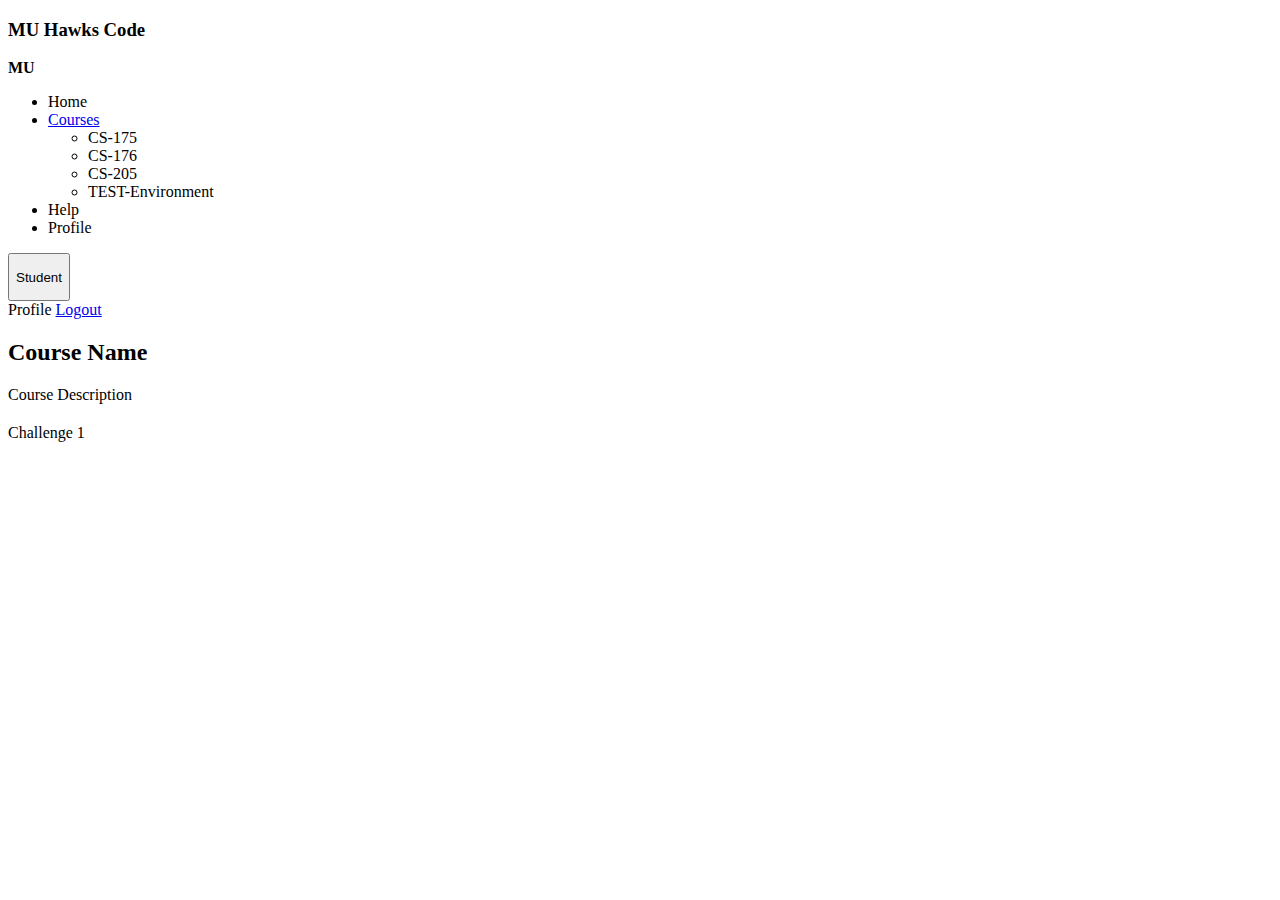
<file: src/main/resources/templates/b-topics2.html>
<!DOCTYPE html>
<!--new page -->
<html xmlns:th="http://thymeleaf.org">
	<head>
        <meta charset="utf-8">
        <meta name="viewport" content="width=device-width, initial-scale=1.0">
        <meta http-equiv="X-UA-Compatible" content="IE=edge">

        <title>MU HawksCode</title>
		<link rel="icon" type="image/ico" th:src="@{/img/MUScienceLogo.png}" />
 		
 		<!-- Bootstrap CSS CDN -->
        <link rel="stylesheet" th:href="@{/css/bootstrap.min.css}">
        <!-- Our Custom CSS -->
        <link rel="stylesheet" th:href="@{/css/main.css}">

		<!-- Our Custom CSS -->
		<link rel="stylesheet" th:href="@{/css/helpPage.css}">
		<link rel="stylesheet" th:href="@{/css/indexPage.css}">
		
		<link rel="stylesheet" th:href="@{/css/coursePage.css}">
		<link rel="stylesheet" th:href="@{/css/codeEditor.css}">
		<link rel="stylesheet" th:href="@{/css/challenge_pages.css}">
		
		<link rel="stylesheet" th:href="@{/css/profile.css}">
		<link rel="stylesheet" th:href="@{/css/main.css}">
				
		<!-- Font Awesome -->
		<link rel="stylesheet"
			href="https://use.fontawesome.com/releases/v5.4.1/css/all.css"
			integrity="sha384-5sAR7xN1Nv6T6+dT2mhtzEpVJvfS3NScPQTrOxhwjIuvcA67KV2R5Jz6kr4abQsz"
			crossorigin="anonymous">
		<!-- Font for textarea -->
		<link href="https://fonts.googleapis.com/css?family=Inconsolata&display=swap" rel="stylesheet"> 
	</head>

	<body>
		<div class="wrapper">
			<!-- Sidebar Holder -->
			<nav id="sidebar">
				<div class="sidebar-header">
					<h3><a th:href="@{/home}">MU Hawks Code</a></h3>
					<strong><a th:href="@{/home}">MU</a></strong>
				</div>
	
				<ul class="list-unstyled components">
					<li>
						<a th:href="@{/home}"><i class="fas fa-home"></i>Home</a>
					</li>
					<li>
						<a href="#courseSubmenu" data-toggle="collapse" aria-expanded="false" class="dropdown-toggle"><i class="fas fa-chalkboard"></i>Courses</a>
						<ul class="collapse list-unstyled" id="courseSubmenu">
							<li><a th:href="@{/home/cs175}">CS-175</a></li>
							<li><a th:href="@{/home/cs176}">CS-176</a></li>
							<li><a th:href="@{/home/cs205}">CS-205</a></li>
							<li><a th:href="@{/home/testEnvironment}">TEST-Environment</a></li>
						</ul>
					</li>
					<li>
						<a th:href="@{/home/help}"><i class="fas fa-question"></i>Help</a>
					</li>
					<li>
						<a th:href="@{/home/profile}"><i class="fas fa-user"></i>Profile</a>
					</li>
				</ul>
		<!--  
				<ul class="list-unstyled CTAs">
					<li><a href="#" class="primary">Help</a></li>
					<li><a href="#" class="secondary">Java Docs</a></li>
				</ul>
		-->
			</nav>
	
			<!-- Page Content Holder -->
			<div id="content">
            <!-- Secondary Nav -->
            <nav class="navbar navbar-default">
                <div class="container-fluid">
                    <i id="sidebarCollapse" class="fa fa-bars" aria-hidden="true"></i>
                    
                    <div class="profile-dropdown">
                    	<button onclick="myFunction()" class="profile-dropbtn"><p th:text="${userID}">Student</p></button>
                    	<div id="myDropdown" class="profile-dropdown-content">
						    <a th:href="@{/home/profile}">Profile</a>
						    <a href="logout?url=/?forcepostlogouturl">Logout</a>
						</div>
					</div> <!--  end drop down -->
                </div>
            </nav>
			<!-- beginning of course information page-->

			<div id="course_info">
				<h2 th:text="${header}">Course Name</h2>
				<div th:utext="${description}">Course Description</div>
			</div>
			<div class="line"></div>
			<!-- Topics Links -->
			
				<!-- Topics Links -->
				<h2></h2>
				<div class="courseTopics_container"> 
	            	<div class="courseTopic_1" th:each="challenge: ${challenges}">
	             		<div class="content">
	             			<div class="topicName">
							<!-- <a th:text="${#strings.arrayJoin(#strings.arraySplit(challenge, 'P'), 'x')}" -->
								<a th:text="${#strings.replace(challenge, '-', ' ')}"
									th:href="@{${path}+'/' + ${challenge}}">Challenge 1</a>
							</div>
						</div>
					</div>
	             </div> 
	             
				
				<!--  script to parse topic name and add spaces before words where there is a capital letter -->
				<script th:inline="javascript">
				function SplitWords(){
					var Challenges = [[${Challenges}]];
					var arr = UpperCaseArray(Challenges)
						function UpperCaseArray(input){
						var result = input.split(/[A-Z]+|[0-9]+/g).join(" ");
						return result;
					}
				}
				
				</script>
					
	            </div>
	        </div>
	
	        <!-- jQuery CDN -->
	        <script th:src="@{/js/jquery-1.12.0.min.js}"></script>
	        <!-- Bootstrap Js CDN -->
	        <script th:src="@{/js/bootstrap.min.js}"></script>
	        <!-- Custom JS-->
	        <script th:src="@{/js/main.js}"></script>
	    
	
		<script>
			function parseCamalCase(x) {
				return x.split(/(?=[A-Z])/).join(" ");
			}
		</script>
		<!-- jQuery CDN -->
		<script th:src="@{/js/jquery-1.12.0.min.js}"></script>
		<!-- Bootstrap Js CDN -->
		<script th:src="@{/js/bootstrap.min.js}"></script>
		<!-- Custom JS-->
		<script th:src="@{/js/main.js}"></script>
		
		<!-- PROFILE DROPDOWN -->
		<script>
			/* When the user clicks on the button, 
			toggle between hiding and showing the dropdown content */
			function myFunction() {
			  document.getElementById("myDropdown").classList.toggle("show");
			}
			
			// Close the dropdown if the user clicks outside of it
			window.onclick = function(event) {
			  if (!event.target.matches('.profile-dropbtn')) {
			    var dropdowns = document.getElementsByClassName("profile-dropdown-content");
			    var i;
			    for (i = 0; i < dropdowns.length; i++) {
			      var openDropdown = dropdowns[i];
			      if (openDropdown.classList.contains('show')) {
			        openDropdown.classList.remove('show');
			      }
			    }
			  }
			}
		</script>
	</body>

</html>
</file>
